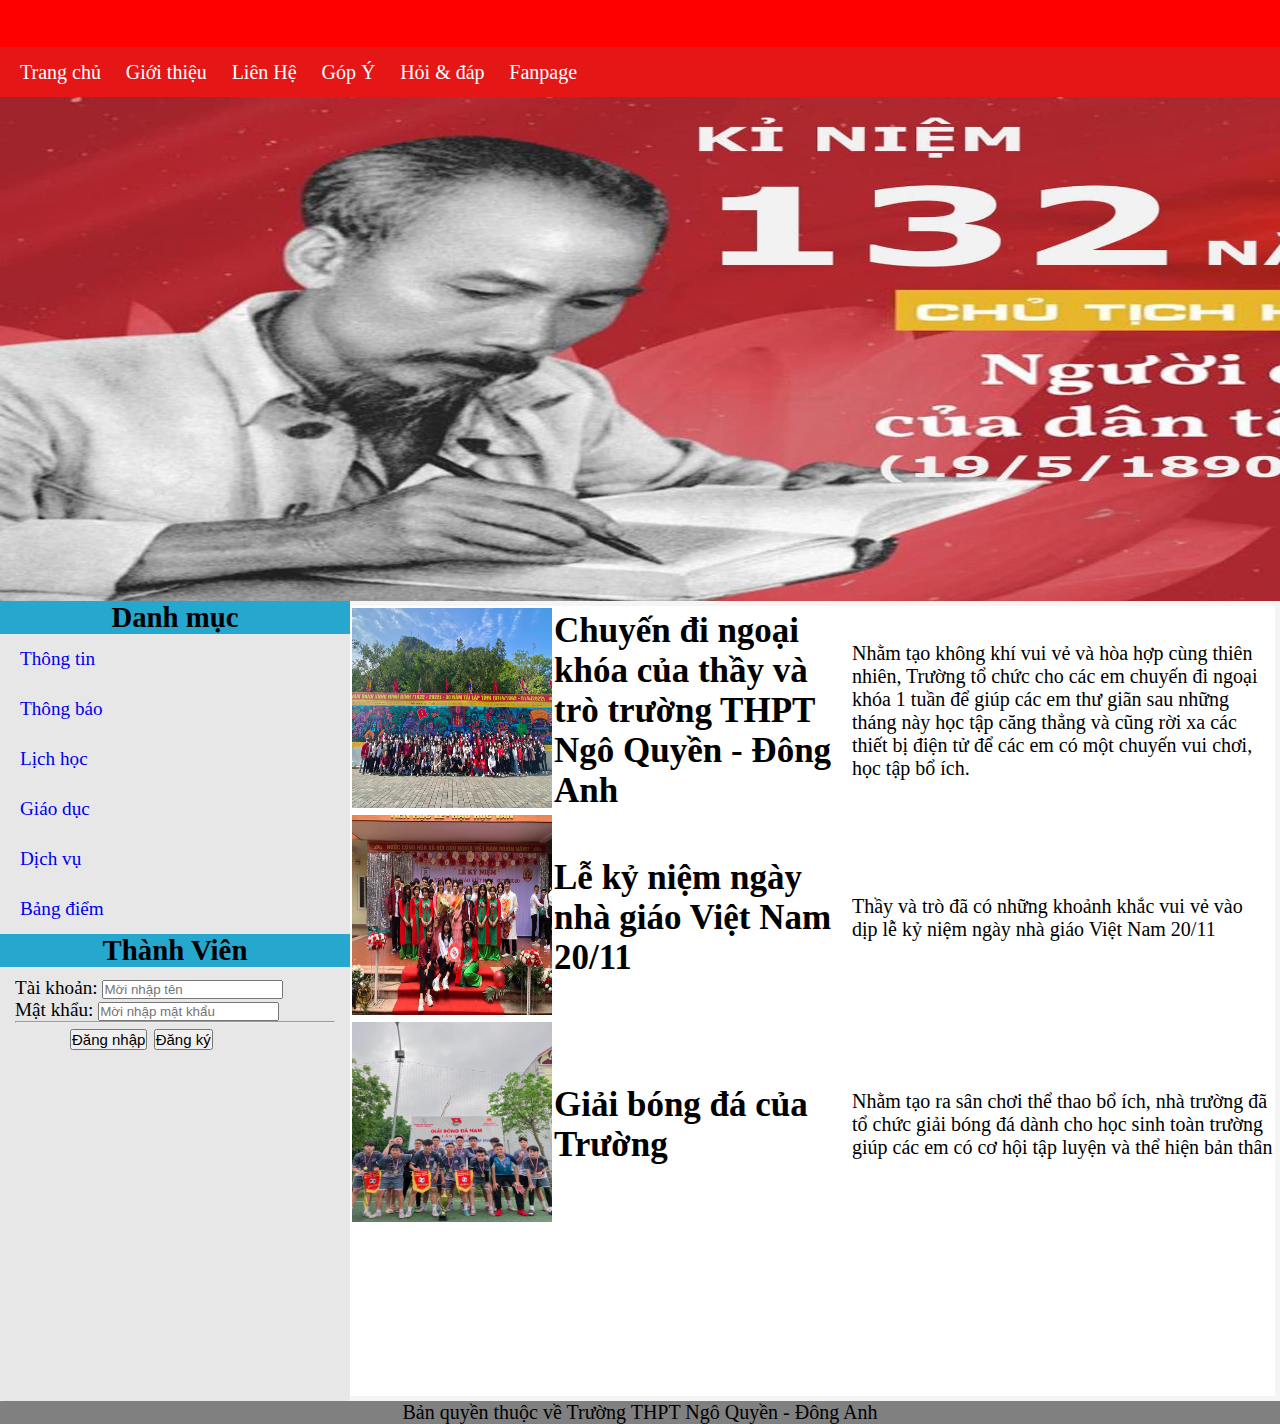
<file: Index.html>
<!DOCTYPE html>
<html lang="en">
<head>
    <meta charset="UTF-8">
    <meta http-equiv="X-UA-Compatible" content="IE=edge">
    <meta name="viewport" content="width=device-width, initial-scale=1.0">
    <title>Document</title>
    <link rel="stylesheet" href="css/asm.css">
    <link href="//maxcdn.bootstrapcdn.com/font-awesome/4.1.0/css/font-awesome.min.css" rel="stylesheet">

</head>
<body>
    <div id="body">
        <div id="slide">
            <marquee>
                <h3>Welcome to my website!</h3>
            </marquee>
        </div>
            <div id="menu">
                <ul>
                    <li><a href="Index.html">Trang chủ</a></li>
                    <li>
                        <a href="#">Giới thiệu</a>
                        <ul class="dropdown">
                            <li><a href="tochuc.html">Sơ đồ tổ chức</a></li>
                            <li><a href="thuvien.html">Thư viện</a></li>
                        </ul>
                    </li>
                    <li><a href="Lienhe.html">Liên Hệ</a></li>
                    <li><a href="gopy.html">Góp Ý</a></li>
                    <li><a href="hoidap.html">Hỏi & đáp</a></li>
                    <li><a href="https://www.facebook.com/pages/category/High-School/Tr%C6%B0%E1%BB%9Dng-THPT-Ng%C3%B4-Quy%E1%BB%81n-%C4%90%C3%B4ng-Anh-177866826300225/">Fanpage</a></li>
                    <div class="box">
                        <div class="container-1">
                            <span class="icon"><i class="fa fa-search"></i></span>
                            <input type="search" id="search" placeholder="Search..." />
                        </div>
                </ul>
            </div>
        </div>
        <div id="header">
            <img src="img/banner.jpg" alt="" width="1900px" height="504px">
        </div>
        <div id="left">
            <div class="title">
                <h2>Danh mục</h2>
            </div> 
            <ul>
                <li><a href="https://ap.poly.edu.vn/sinh-vien">Thông tin</a></li>
                <li><a href="https://ap.poly.edu.vn/sinh-vien">Thông báo</a></li>
                <li><a href="https://ap.poly.edu.vn/sinh-vien/lich-hoc">Lịch học</a></li>
                <li><a href="https://ap.poly.edu.vn/sinh-vien/khen-thuong-va-ky-luat">Giáo dục</a></li>
                <li><a href="https://ap.poly.edu.vn/sinh-vien/online_service_v2/register/others">Dịch vụ</a></li>
                <li><a href="https://ap.poly.edu.vn/sinh-vien/bang-diem-theo-ky">Bảng điểm</a></li>
            </ul>
            <div class="title">
                <h2>Thành Viên</h2>
            </div>
        <div class="form">
            <p>Tài khoản: <input type="text" placeholder="Mời nhập tên"></p>
            <p>Mật khẩu: <input type="password" placeholder="Mời nhập mật khẩu"></p>
            <hr>
            <div class="dangky">
                <button type="submit" siz>Đăng nhập</button>
                <button type="submit" siz>Đăng ký</button>
            </div>
        </div>
    </div>
    <div id="noidung">
    <table>
        <tr>
            <td class="cell">
                <img src="img/3.jpg" width="200" height="200">
            </td>
            <td class="cell">
                <h1 style="font-size: 35px;">Chuyến đi ngoại khóa của thầy và trò trường THPT Ngô Quyền - Đông Anh</h1>
            </td>
            <td class="cell">
                <p>Nhằm tạo không khí vui vẻ và hòa hợp cùng thiên nhiên, Trường tổ chức cho các em chuyến đi ngoại khóa 1 tuần để giúp các em thư giãn sau những tháng này học tập căng thẳng và cũng rời xa các thiết bị điện tử để các em có một chuyến vui chơi, học tập bổ ích. </p>
            </td>
        </tr>
        <tr>
            <td class="cell">
                <img src="img/1.jpg" width="200" height="200">
            </td>
            <td class="cell">
                <h1 style="font-size: 35px;">Lễ kỷ niệm ngày nhà giáo Việt Nam 20/11</h1>
            </td>
            <td class="cell">
                <p>Thầy và trò đã có những khoảnh khắc vui vẻ vào dịp lễ kỷ niệm ngày nhà giáo Việt Nam 20/11</p>
            </td>
        <tr>
            <td class="cell">
                <img src="img/2.jpg" width="200" height="200">
            </td>
            <td class="cell">
                <h1 style="font-size: 35px;">Giải bóng đá của Trường</h1>
            </td>
            <td class="cell">
                <p>Nhằm tạo ra sân chơi thể thao bổ ích, nhà trường đã tổ chức giải bóng đá dành cho học sinh toàn trường giúp các em có cơ hội tập luyện và thể hiện bản thân</p>
            </td>
        </tr>
    </table>
</div>
    <div id="footer">Bản quyền thuộc về Trường THPT Ngô Quyền - Đông Anh</div>
        </div>
    </div>
    </div>
    <script src="https://uhchat.net/code.php?f=13e68c"></script>
    </body>
</html>
</file>
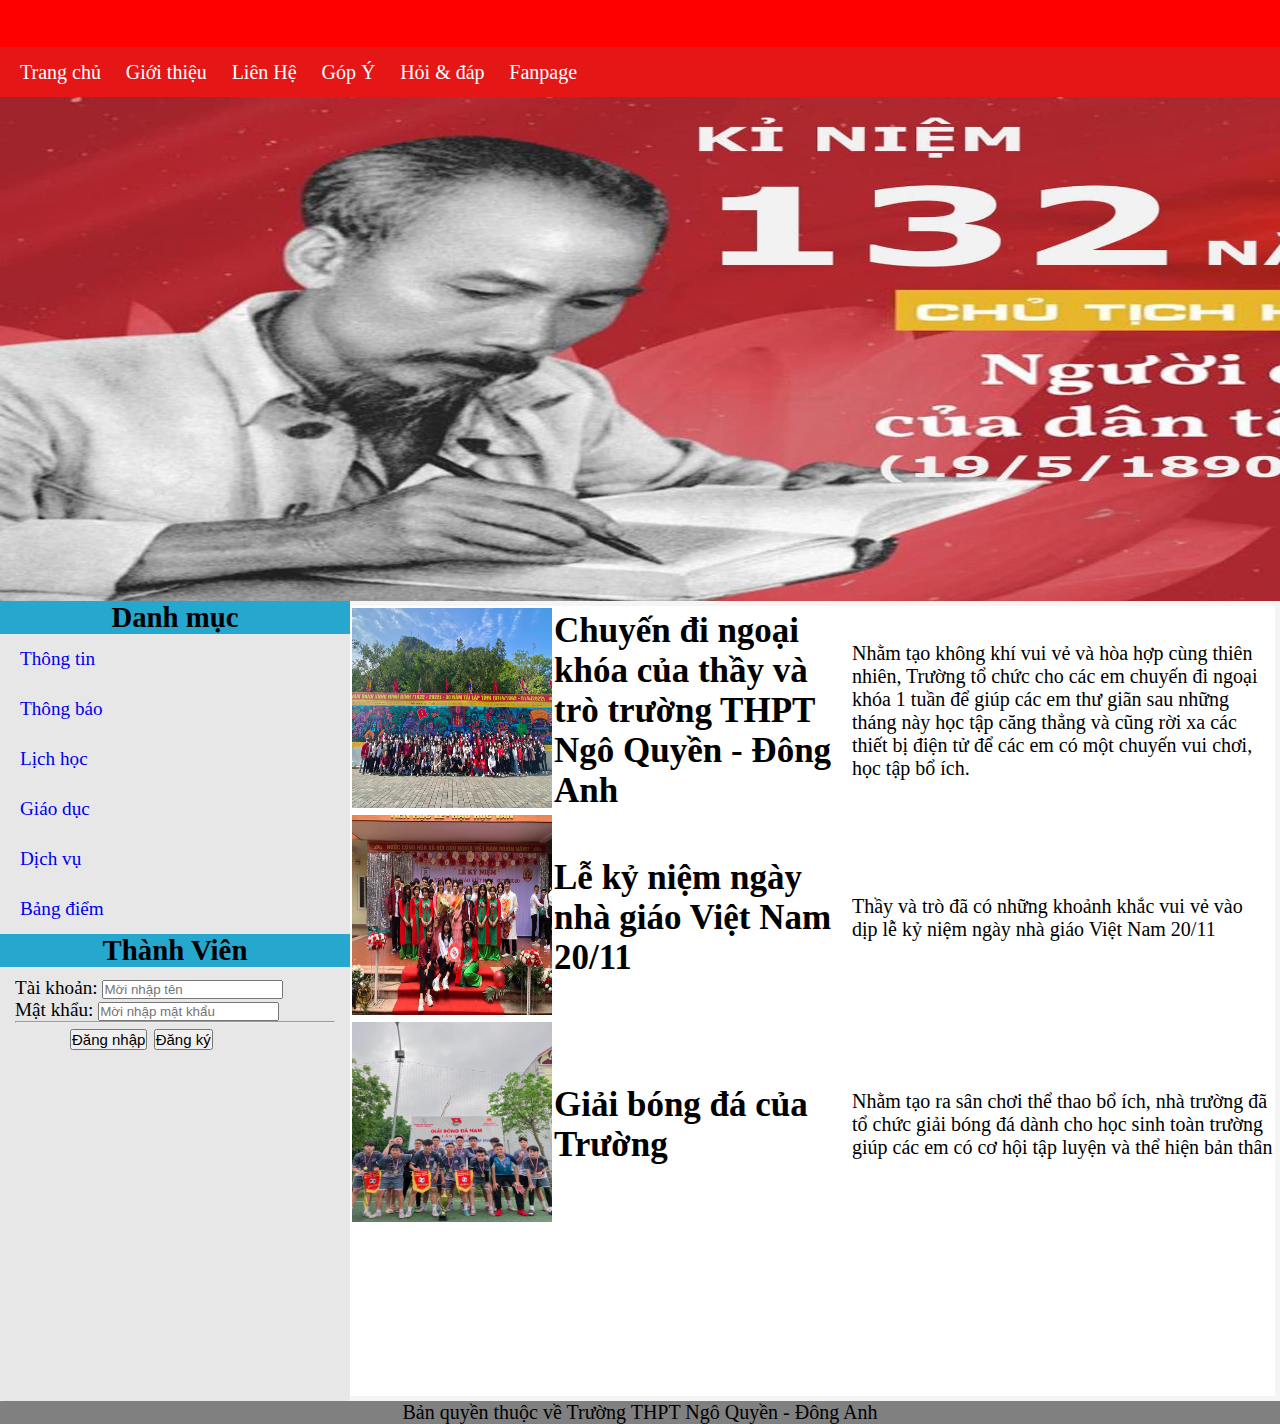
<file: index.html>
<!DOCTYPE html>
<html lang="en">
<head>
    <meta charset="UTF-8">
    <meta http-equiv="X-UA-Compatible" content="IE=edge">
    <meta name="viewport" content="width=device-width, initial-scale=1.0">
    <title>Trang chủ</title>
    <link rel="stylesheet" href="css/asm.css">
    <link href="//maxcdn.bootstrapcdn.com/font-awesome/4.1.0/css/font-awesome.min.css" rel="stylesheet">

</head>
<body>
    <div id="body">
        <div id="slide">
            <marquee>
                <h3>Welcome to my website!</h3>
            </marquee>
        </div>
            <div id="menu">
                <ul>
                    <li><a href="asm.html">Trang chủ</a></li>
                    <li>
                        <a href="gioithieu.html">Giới thiệu</a>
                        <ul class="dropdown">
                            <li><a href="tochuc.html">Sơ đồ tổ chức</a></li>
                            <li><a href="thuvien.html">Thư viện</a></li>
                        </ul>
                    </li>
                    <li><a href="Lienhe.html">Liên Hệ</a></li>
                    <li><a href="gopy.html">Góp Ý</a></li>
                    <li><a href="hoidap.html">Hỏi & đáp</a></li>
                    <li><a href="https://www.facebook.com/pages/category/High-School/Tr%C6%B0%E1%BB%9Dng-THPT-Ng%C3%B4-Quy%E1%BB%81n-%C4%90%C3%B4ng-Anh-177866826300225/">Fanpage</a></li>
                    <div class="box">
                        <div class="container-1">
                            <span class="icon"><i class="fa fa-search"></i></span>
                            <input type="search" id="search" placeholder="Search..." />
                        </div>
                </ul>
            </div>
        </div>
        <div id="header">
            <img src="img/banner.jpg" alt="" width="1900px" height="504px">
        </div>
        <div id="left">
            <div class="title">
                <h2>Danh mục</h2>
            </div> 
            <ul>
                <li><a href="https://ap.poly.edu.vn/sinh-vien">Thông tin</a></li>
                <li><a href="https://ap.poly.edu.vn/sinh-vien">Thông báo</a></li>
                <li><a href="https://ap.poly.edu.vn/sinh-vien/lich-hoc">Lịch học</a></li>
                <li><a href="https://ap.poly.edu.vn/sinh-vien/khen-thuong-va-ky-luat">Giáo dục</a></li>
                <li><a href="https://ap.poly.edu.vn/sinh-vien/online_service_v2/register/others">Dịch vụ</a></li>
                <li><a href="https://ap.poly.edu.vn/sinh-vien/bang-diem-theo-ky">Bảng điểm</a></li>
            </ul>
            <div class="title">
                <h2>Thành Viên</h2>
            </div>
        <div class="form">
            <p>Tài khoản: <input type="text" placeholder="Mời nhập tên"></p>
            <p>Mật khẩu: <input type="password" placeholder="Mời nhập mật khẩu"></p>
            <hr>
            <div class="dangky">
                <button type="submit" siz>Đăng nhập</button>
                <button type="submit" siz>Đăng ký</button>
            </div>
        </div>
    </div>
    <div id="noidung">
    <table>
        <tr>
            <td class="cell">
                <img src="img/3.jpg" width="200" height="200">
            </td>
            <td class="cell">
                <h1 style="font-size: 35px;">Chuyến đi ngoại khóa của thầy và trò trường THPT Ngô Quyền - Đông Anh</h1>
            </td>
            <td class="cell">
                <p>Nhằm tạo không khí vui vẻ và hòa hợp cùng thiên nhiên, Trường tổ chức cho các em chuyến đi ngoại khóa 1 tuần để giúp các em thư giãn sau những tháng này học tập căng thẳng và cũng rời xa các thiết bị điện tử để các em có một chuyến vui chơi, học tập bổ ích. </p>
            </td>
        </tr>
        <tr>
            <td class="cell">
                <img src="img/1.jpg" width="200" height="200">
            </td>
            <td class="cell">
                <h1 style="font-size: 35px;">Lễ kỷ niệm ngày nhà giáo Việt Nam 20/11</h1>
            </td>
            <td class="cell">
                <p>Thầy và trò đã có những khoảnh khắc vui vẻ vào dịp lễ kỷ niệm ngày nhà giáo Việt Nam 20/11</p>
            </td>
        <tr>
            <td class="cell">
                <img src="img/2.jpg" width="200" height="200">
            </td>
            <td class="cell">
                <h1 style="font-size: 35px;">Giải bóng đá của Trường</h1>
            </td>
            <td class="cell">
                <p>Nhằm tạo ra sân chơi thể thao bổ ích, nhà trường đã tổ chức giải bóng đá dành cho học sinh toàn trường giúp các em có cơ hội tập luyện và thể hiện bản thân</p>
            </td>
        </tr>
    </table>
</div>
    <div id="footer">Bản quyền thuộc về Trường THPT Ngô Quyền - Đông Anh</div>
        </div>
    </div>
    </div>
    <script src="https://uhchat.net/code.php?f=13e68c"></script>
    </body>
</html>
</file>
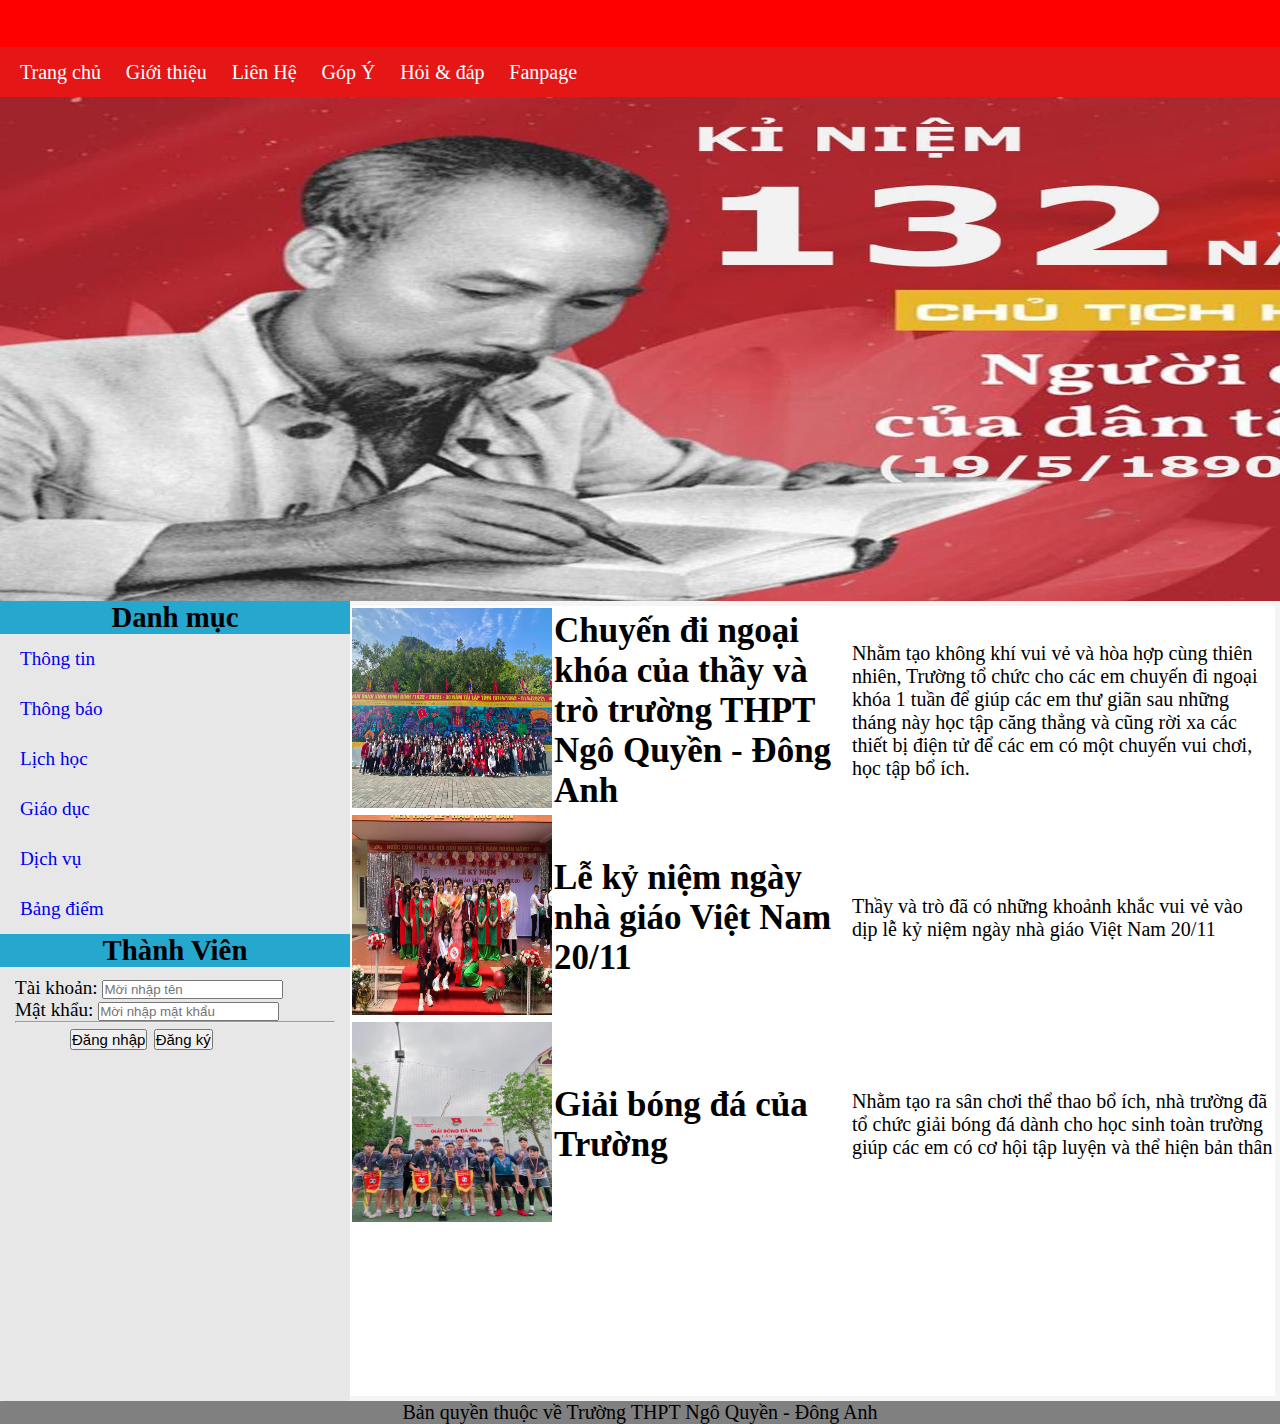
<file: Asm.html>
<!DOCTYPE html>
<html lang="en">
<head>
    <meta charset="UTF-8">
    <meta http-equiv="X-UA-Compatible" content="IE=edge">
    <meta name="viewport" content="width=device-width, initial-scale=1.0">
    <title>Document</title>
    <link rel="stylesheet" href="css/asm.css">
    <link href="//maxcdn.bootstrapcdn.com/font-awesome/4.1.0/css/font-awesome.min.css" rel="stylesheet">

</head>
<body>
    <div id="body">
        <div id="slide">
            <marquee>
                <h3>Welcome to my website!</h3>
            </marquee>
        </div>
            <div id="menu">
                <ul>
                    <li><a href="Asm.html">Trang chủ</a></li>
                    <li>
                        <a href="#">Giới thiệu</a>
                        <ul class="dropdown">
                            <li><a href="tochuc.html">Sơ đồ tổ chức</a></li>
                            <li><a href="thuvien.html">Thư viện</a></li>
                        </ul>
                    </li>
                    <li><a href="Lienhe.html">Liên Hệ</a></li>
                    <li><a href="gopy.html">Góp Ý</a></li>
                    <li><a href="hoidap.html">Hỏi & đáp</a></li>
                    <li><a href="https://www.facebook.com/pages/category/High-School/Tr%C6%B0%E1%BB%9Dng-THPT-Ng%C3%B4-Quy%E1%BB%81n-%C4%90%C3%B4ng-Anh-177866826300225/">Fanpage</a></li>
                    <div class="box">
                        <div class="container-1">
                            <span class="icon"><i class="fa fa-search"></i></span>
                            <input type="search" id="search" placeholder="Search..." />
                        </div>
                </ul>
            </div>
        </div>
        <div id="header">
            <img src="img/banner.jpg" alt="" width="1900px" height="504px">
        </div>
        <div id="left">
            <div class="title">
                <h2>Danh mục</h2>
            </div> 
            <ul>
                <li><a href="https://ap.poly.edu.vn/sinh-vien">Thông tin</a></li>
                <li><a href="https://ap.poly.edu.vn/sinh-vien">Thông báo</a></li>
                <li><a href="https://ap.poly.edu.vn/sinh-vien/lich-hoc">Lịch học</a></li>
                <li><a href="https://ap.poly.edu.vn/sinh-vien/khen-thuong-va-ky-luat">Giáo dục</a></li>
                <li><a href="https://ap.poly.edu.vn/sinh-vien/online_service_v2/register/others">Dịch vụ</a></li>
                <li><a href="https://ap.poly.edu.vn/sinh-vien/bang-diem-theo-ky">Bảng điểm</a></li>
            </ul>
            <div class="title">
                <h2>Thành Viên</h2>
            </div>
        <div class="form">
            <p>Tài khoản: <input type="text" placeholder="Mời nhập tên"></p>
            <p>Mật khẩu: <input type="password" placeholder="Mời nhập mật khẩu"></p>
            <hr>
            <div class="dangky">
                <button type="submit" siz>Đăng nhập</button>
                <button type="submit" siz>Đăng ký</button>
            </div>
        </div>
    </div>
    <div id="noidung">
    <table>
        <tr>
            <td class="cell">
                <img src="img/3.jpg" width="200" height="200">
            </td>
            <td class="cell">
                <h1 style="font-size: 35px;">Chuyến đi ngoại khóa của thầy và trò trường THPT Ngô Quyền - Đông Anh</h1>
            </td>
            <td class="cell">
                <p>Nhằm tạo không khí vui vẻ và hòa hợp cùng thiên nhiên, Trường tổ chức cho các em chuyến đi ngoại khóa 1 tuần để giúp các em thư giãn sau những tháng này học tập căng thẳng và cũng rời xa các thiết bị điện tử để các em có một chuyến vui chơi, học tập bổ ích. </p>
            </td>
        </tr>
        <tr>
            <td class="cell">
                <img src="img/1.jpg" width="200" height="200">
            </td>
            <td class="cell">
                <h1 style="font-size: 35px;">Lễ kỷ niệm ngày nhà giáo Việt Nam 20/11</h1>
            </td>
            <td class="cell">
                <p>Thầy và trò đã có những khoảnh khắc vui vẻ vào dịp lễ kỷ niệm ngày nhà giáo Việt Nam 20/11</p>
            </td>
        <tr>
            <td class="cell">
                <img src="img/2.jpg" width="200" height="200">
            </td>
            <td class="cell">
                <h1 style="font-size: 35px;">Giải bóng đá của Trường</h1>
            </td>
            <td class="cell">
                <p>Nhằm tạo ra sân chơi thể thao bổ ích, nhà trường đã tổ chức giải bóng đá dành cho học sinh toàn trường giúp các em có cơ hội tập luyện và thể hiện bản thân</p>
            </td>
        </tr>
    </table>
</div>
    <div id="footer">Bản quyền thuộc về Trường THPT Ngô Quyền - Đông Anh</div>
        </div>
    </div>
    </div>
    <script src="https://uhchat.net/code.php?f=13e68c"></script>
    </body>
</html>
</file>
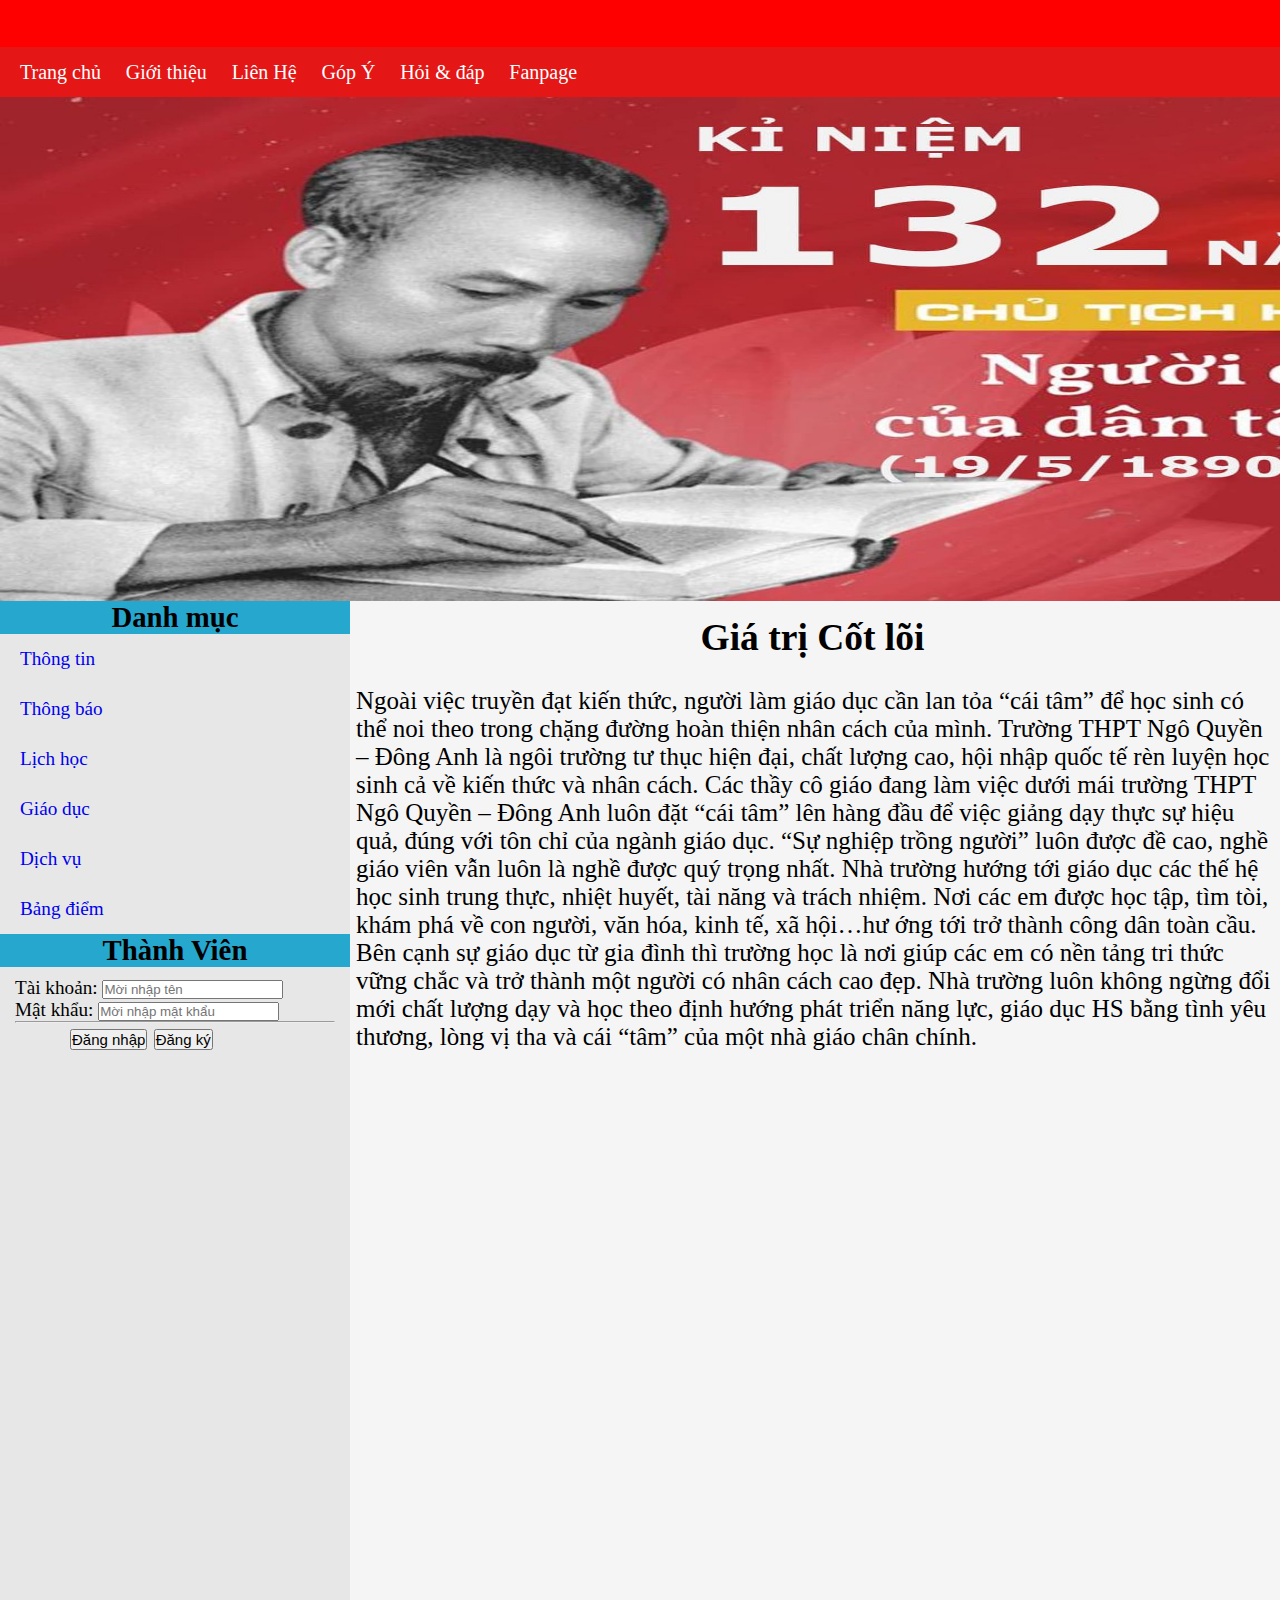
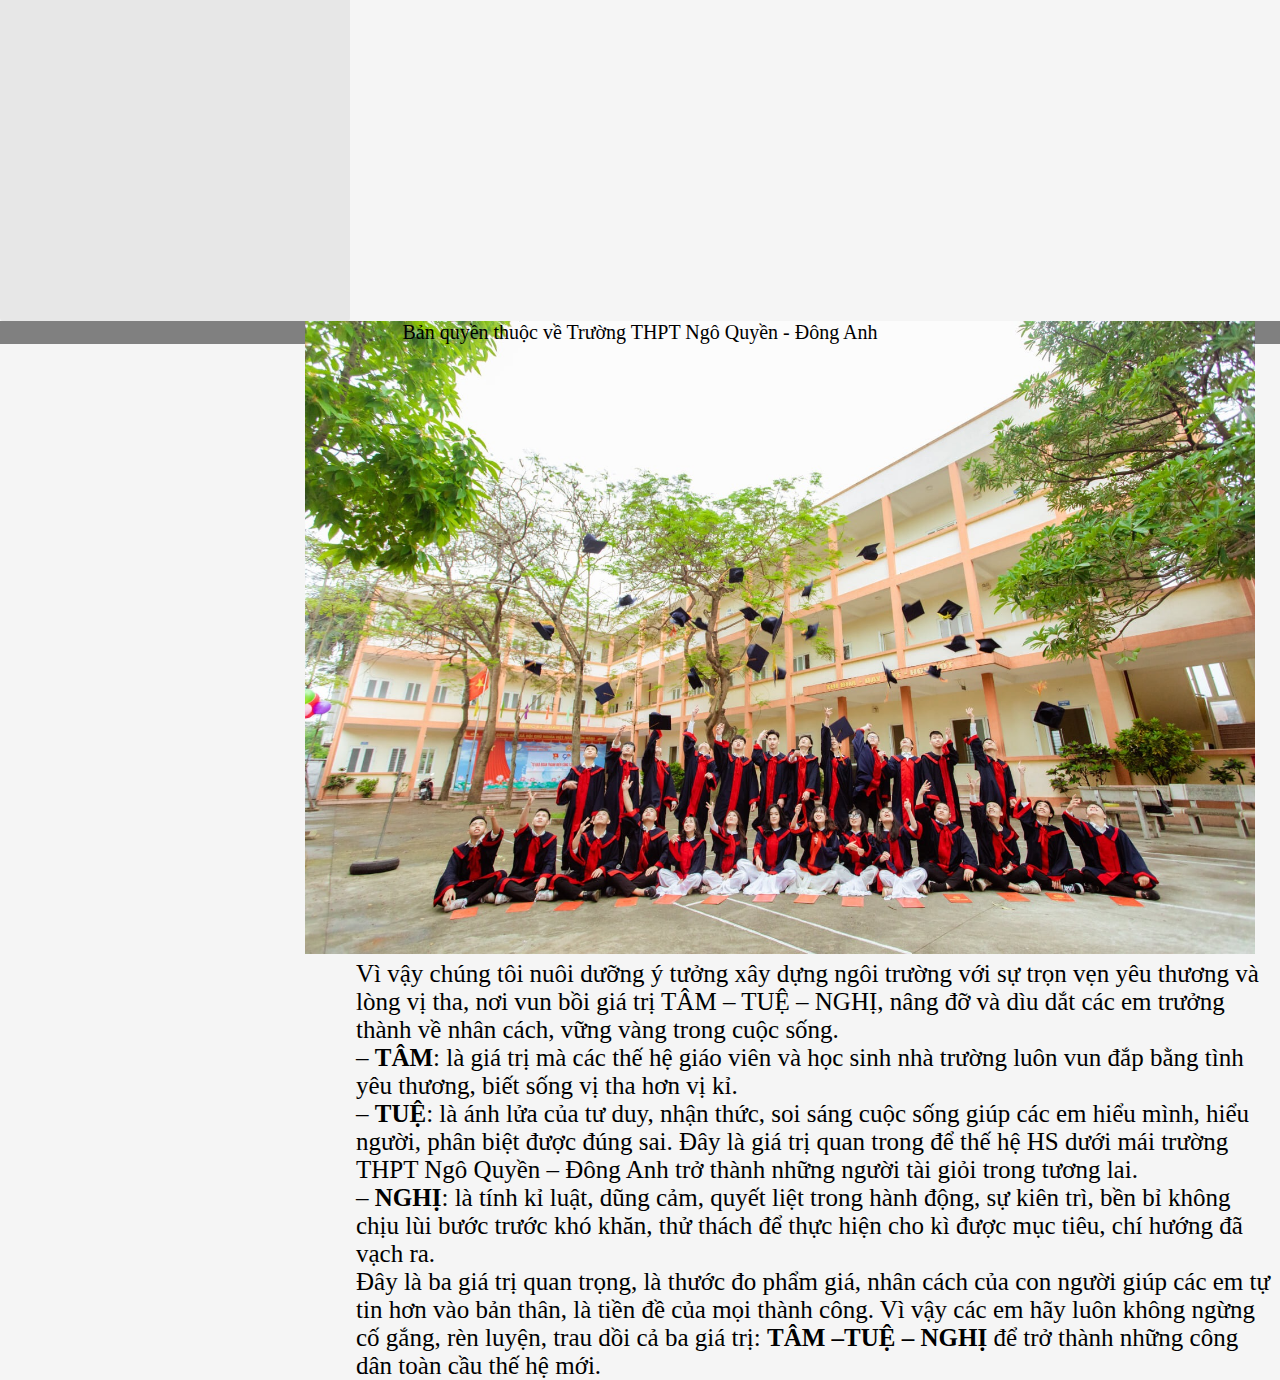
<file: gioithieu.html>
<!DOCTYPE html>
<html lang="en">
<head>
    <meta charset="UTF-8">
    <meta http-equiv="X-UA-Compatible" content="IE=edge">
    <meta name="viewport" content="width=device-width, initial-scale=1.0">
    <title>Giới thiệu</title>
    <link rel="stylesheet" href="css/gt.css">
    <link href="//maxcdn.bootstrapcdn.com/font-awesome/4.1.0/css/font-awesome.min.css" rel="stylesheet">
</head>
<body>
    <div id="body">
        <div id="slide">
            <marquee>
                <h3>Welcome to my website!</h3>
            </marquee>
        </div>
        <div id="menu">
            <ul>
                <li><a href="asm.html">Trang chủ</a></li>
                <li>
                    <a href="gioithieu.html">Giới thiệu</a>
                    <ul class="dropdown">
                        <li><a href="tochuc.html">Sơ đồ tổ chức</a></li>
                        <li><a href="thuvien.html">Thư viện</a></li>
                    </ul>
                </li>
                <li><a href="Lienhe.html">Liên Hệ</a></li>
                <li><a href="gopy.html">Góp Ý</a></li>
                <li><a href="hoidap.html">Hỏi & đáp</a></li>
                <li><a href="https://www.facebook.com/pages/category/High-School/Tr%C6%B0%E1%BB%9Dng-THPT-Ng%C3%B4-Quy%E1%BB%81n-%C4%90%C3%B4ng-Anh-177866826300225/">Fanpage</a></li>
                <div class="box">
                    <div class="container-1">
                        <span class="icon"><i class="fa fa-search"></i></span>
                        <input type="search" id="search" placeholder="Search..." />
                    </div>
            </ul>
        </div>
    </div>
    <div id="header">
        <img src="img/banner.jpg" alt="" width="1900px" height="504px">
    </div>
        <div id="left">
            <div class="title">
                <h2>Danh mục</h2>
            </div> 
            <ul>
                <li><a target="_blank" href="https://ap.poly.edu.vn/sinh-vien">Thông tin</a></li>
                <li><a target="_blank" href="https://ap.poly.edu.vn/sinh-vien">Thông báo</a></li>
                <li><a target="_blank" href="https://ap.poly.edu.vn/sinh-vien/lich-hoc">Lịch học</a></li>
                <li><a target="_blank" href="https://ap.poly.edu.vn/sinh-vien/khen-thuong-va-ky-luat">Giáo dục</a></li>
                <li><a target="_blank" href="https://ap.poly.edu.vn/sinh-vien/online_service_v2/register/others">Dịch vụ</a></li>
                <li><a target="_blank" href="https://ap.poly.edu.vn/sinh-vien/bang-diem-theo-ky">Bảng điểm</a></li>
            </ul>
            <div class="title">
                <h2>Thành Viên</h2>
            </div>
        <div class="form">
            <p>Tài khoản: <input type="text" placeholder="Mời nhập tên"></p>
            <p>Mật khẩu: <input type="password" placeholder="Mời nhập mật khẩu"></p>
            <hr>
            <div class="dangky">
                <button type="submit" siz>Đăng nhập</button>
                <button type="submit" siz>Đăng ký</button>
            </div>
        </div>
    </div>
    <div id="noidung">
        <h2>Giá trị Cốt lõi</h2>
        <br>
        <p>Ngoài việc truyền đạt kiến thức, người làm giáo dục cần lan tỏa “cái tâm” để học sinh có thể noi theo trong chặng đường hoàn thiện nhân cách của mình. Trường THPT Ngô Quyền – Đông Anh là ngôi trường tư thục hiện đại, chất lượng cao, hội nhập quốc tế rèn luyện học sinh cả về kiến thức và nhân cách. Các thầy cô giáo đang làm việc dưới mái trường THPT Ngô Quyền – Đông Anh luôn đặt “cái tâm” lên hàng đầu để việc giảng dạy thực sự hiệu quả, đúng với tôn chỉ của ngành giáo dục. “Sự nghiệp trồng người” luôn được đề cao, nghề giáo viên vẫn luôn là nghề được quý trọng nhất. Nhà trường hướng tới giáo dục các thế hệ học sinh trung thực, nhiệt huyết, tài năng và trách nhiệm. Nơi các em được học tập, tìm tòi, khám phá về con người, văn hóa, kinh tế, xã hội…hư ớng tới trở thành công dân toàn cầu. Bên cạnh sự giáo dục từ gia đình thì trường học là nơi giúp các em có nền tảng tri thức vững chắc và trở thành một người có nhân cách cao đẹp. Nhà trường luôn không ngừng đổi mới chất lượng dạy và học theo định hướng phát triển năng lực, giáo dục HS bằng tình yêu thương, lòng vị tha và cái “tâm” của một nhà giáo chân chính.</p>
        <img src="img/gioithieu.jpg" alt="Ảnh">
        <p>Vì vậy chúng tôi nuôi dưỡng ý tưởng xây dựng ngôi trường với sự trọn vẹn yêu thương và lòng vị tha, nơi vun bồi giá trị TÂM – TUỆ – NGHỊ, nâng đỡ và dìu dắt các em trưởng thành về nhân cách, vững vàng trong cuộc sống.</p>
        <p>– <strong> TÂM</strong>: là giá trị mà các thế hệ giáo viên và học sinh nhà trường luôn vun đắp bằng tình yêu thương, biết sống vị tha hơn vị kỉ.</p>
        <p>– <strong>TUỆ</strong>: là ánh lửa của tư duy, nhận thức, soi sáng cuộc sống giúp các em hiểu mình, hiểu người, phân biệt được đúng sai. Đây là giá trị quan trong để thế hệ HS dưới mái trường THPT Ngô Quyền – Đông Anh trở thành những người tài giỏi trong tương lai.</p>
        <p>– <strong>NGHỊ</strong>: là tính kỉ luật, dũng cảm, quyết liệt trong hành động, sự kiên trì, bền bỉ không chịu lùi bước trước khó khăn, thử thách để thực hiện cho kì được mục tiêu, chí hướng đã vạch ra.</p>
        <p> Đây là ba giá trị quan trọng, là thước đo phẩm giá, nhân cách của con người giúp các em tự tin hơn vào bản thân, là tiền đề của mọi thành công. Vì vậy các em hãy luôn không ngừng cố gắng, rèn luyện, trau dồi cả ba giá trị: <strong>TÂM –TUỆ – NGHỊ</strong> để trở thành những công dân toàn cầu thế hệ mới.</p>
    </div>
    <div id="footer">Bản quyền thuộc về Trường THPT Ngô Quyền - Đông Anh</div>
</div>
</div>
</div>
<script src="https://uhchat.net/code.php?f=13e68c"></script>
</body>
</html>
</file>
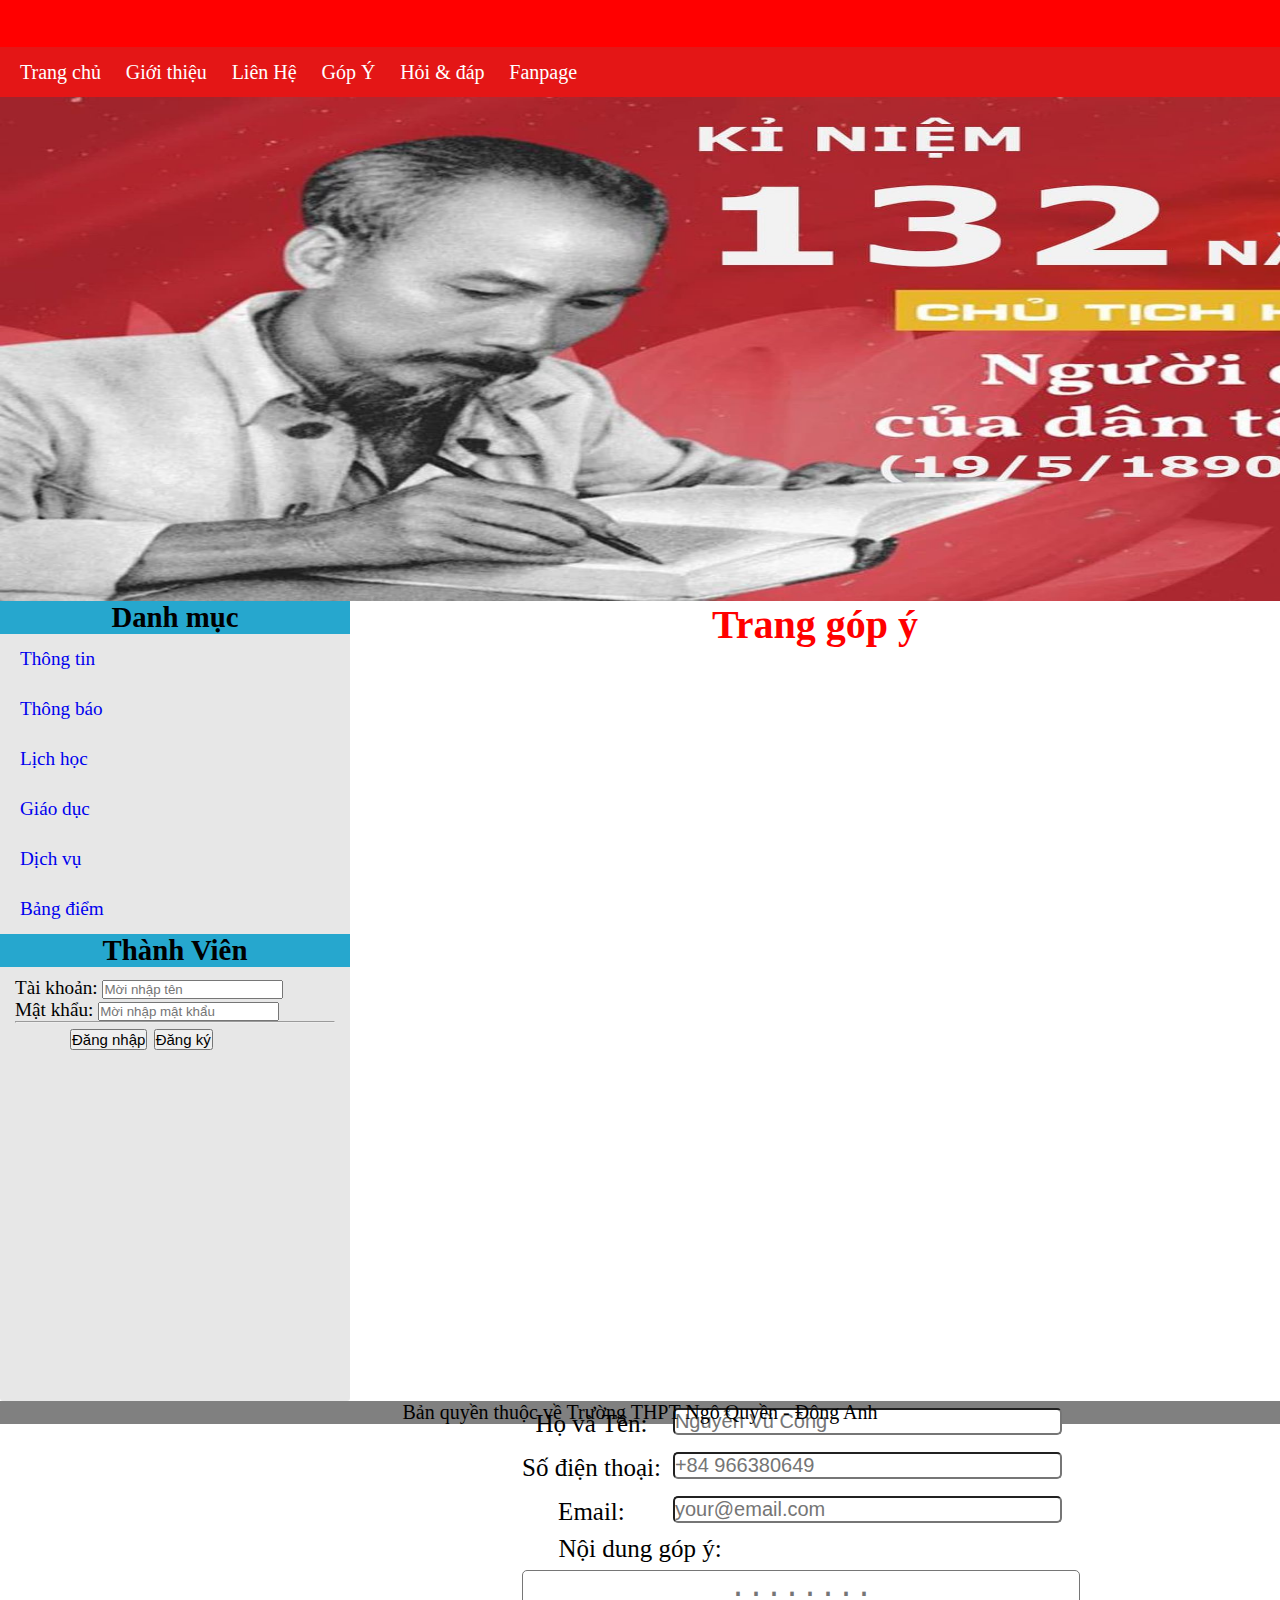
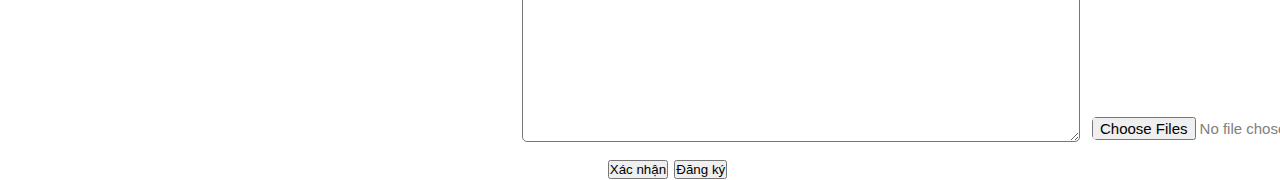
<file: gopy.html>
<!DOCTYPE html>
<html lang="en">
<head>
    <meta charset="UTF-8">
    <meta http-equiv="X-UA-Compatible" content="IE=edge">
    <meta name="viewport" content="width=device-width, initial-scale=1.0">
    <title>Góp ý</title>
    <link rel="stylesheet" href="css/gopy.css">
    <link href="//maxcdn.bootstrapcdn.com/font-awesome/4.1.0/css/font-awesome.min.css" rel="stylesheet">
</head>
<body>
    <div id="body">
        <div id="slide">
            <marquee>
                <h3>Welcome to my website!</h3>
            </marquee>
        </div>
        <div id="menu">
            <ul>
                <li><a href="asm.html">Trang chủ</a></li>
                <li>
                    <a href="gioithieu.html">Giới thiệu</a>
                    <ul class="dropdown">
                        <li><a href="tochuc.html">Sơ đồ tổ chức</a></li>
                        <li><a href="thuvien.html">Thư viện</a></li>
                    </ul>
                </li>
                <li><a href="Lienhe.html">Liên Hệ</a></li>
                <li><a href="gopy.html">Góp Ý</a></li>
                <li><a href="hoidap.html">Hỏi & đáp</a></li>
                <li><a href="https://www.facebook.com/pages/category/High-School/Tr%C6%B0%E1%BB%9Dng-THPT-Ng%C3%B4-Quy%E1%BB%81n-%C4%90%C3%B4ng-Anh-177866826300225/">Fanpage</a></li>
                <div class="box">
                    <div class="container-1">
                        <span class="icon"><i class="fa fa-search"></i></span>
                        <input type="search" id="search" placeholder="Search..." />
                    </div>
            </ul>
        </div>
    </div>
    <div id="header">
        <img src="img/banner.jpg" alt="" width="1900px" height="504px">
    </div>
        <div id="left">
            <div class="title">
                <h2>Danh mục</h2>
            </div> 
            <ul>
                <li><a target="_blank" href="https://ap.poly.edu.vn/sinh-vien">Thông tin</a></li>
                <li><a target="_blank" href="https://ap.poly.edu.vn/sinh-vien">Thông báo</a></li>
                <li><a target="_blank" href="https://ap.poly.edu.vn/sinh-vien/lich-hoc">Lịch học</a></li>
                <li><a target="_blank" href="https://ap.poly.edu.vn/sinh-vien/khen-thuong-va-ky-luat">Giáo dục</a></li>
                <li><a target="_blank" href="https://ap.poly.edu.vn/sinh-vien/online_service_v2/register/others">Dịch vụ</a></li>
                <li><a target="_blank" href="https://ap.poly.edu.vn/sinh-vien/bang-diem-theo-ky">Bảng điểm</a></li>
            </ul>
            <div class="title">
                <h2>Thành Viên</h2>
            </div>
        <div class="form">
            <p>Tài khoản: <input type="text" placeholder="Mời nhập tên"></p>
            <p>Mật khẩu: <input type="password" placeholder="Mời nhập mật khẩu"></p>
            <hr>
            <div class="dangky">
                <button type="submit" siz>Đăng nhập</button>
                <button type="submit" siz>Đăng ký</button>
            </div>
        </div>
    </div>
    <div>
        <h2 class="chu">Trang góp ý</h2>
        <form  id="noidung">
            <div  class="gopy">
                <table>
                <td><P>Họ và Tên: </td><td><input type="text" name="myInput" placeholder="Nguyễn Vũ Công" size="30" required></P></td>
                <tr>
                <td><p>Số điện thoại: </td> <td><input type="text" name="myInput" placeholder="+84 966380649" size="30" required></p></td>
            </tr>
            <tr>
                <td><p>Email: </td> <td><input type="email" name="myInput" placeholder="your@email.com" size="30" required></p></td>
            </tr>
                <br>
                </table>
                <div>
                <table class="bang">
                    <tr><p>Nội dung góp ý: </p></tr>
                    <tr>
                        <td  class="chu1"><textarea placeholder="........" required cols="30" rows="5"></textarea></td>
                        <td><input type="file" name="myInput" accept="image/*, .pdf" multiple required></td>
                    </tr>
                </table>
            </div>
                <table>
                    <div class="dangky">
                        <button type="submit" siz>Xác nhận</button>
                        <button type="submit" siz>Đăng ký</button>
                    </div> 
                </table>
            </div>
        </form>
    </div>
    </div>
    <div id="footer">Bản quyền thuộc về Trường THPT Ngô Quyền - Đông Anh</div>
        </div>
    </div>
    </div>
    <script src="https://uhchat.net/code.php?f=13e68c"></script>
    </body>
</html>
</file>
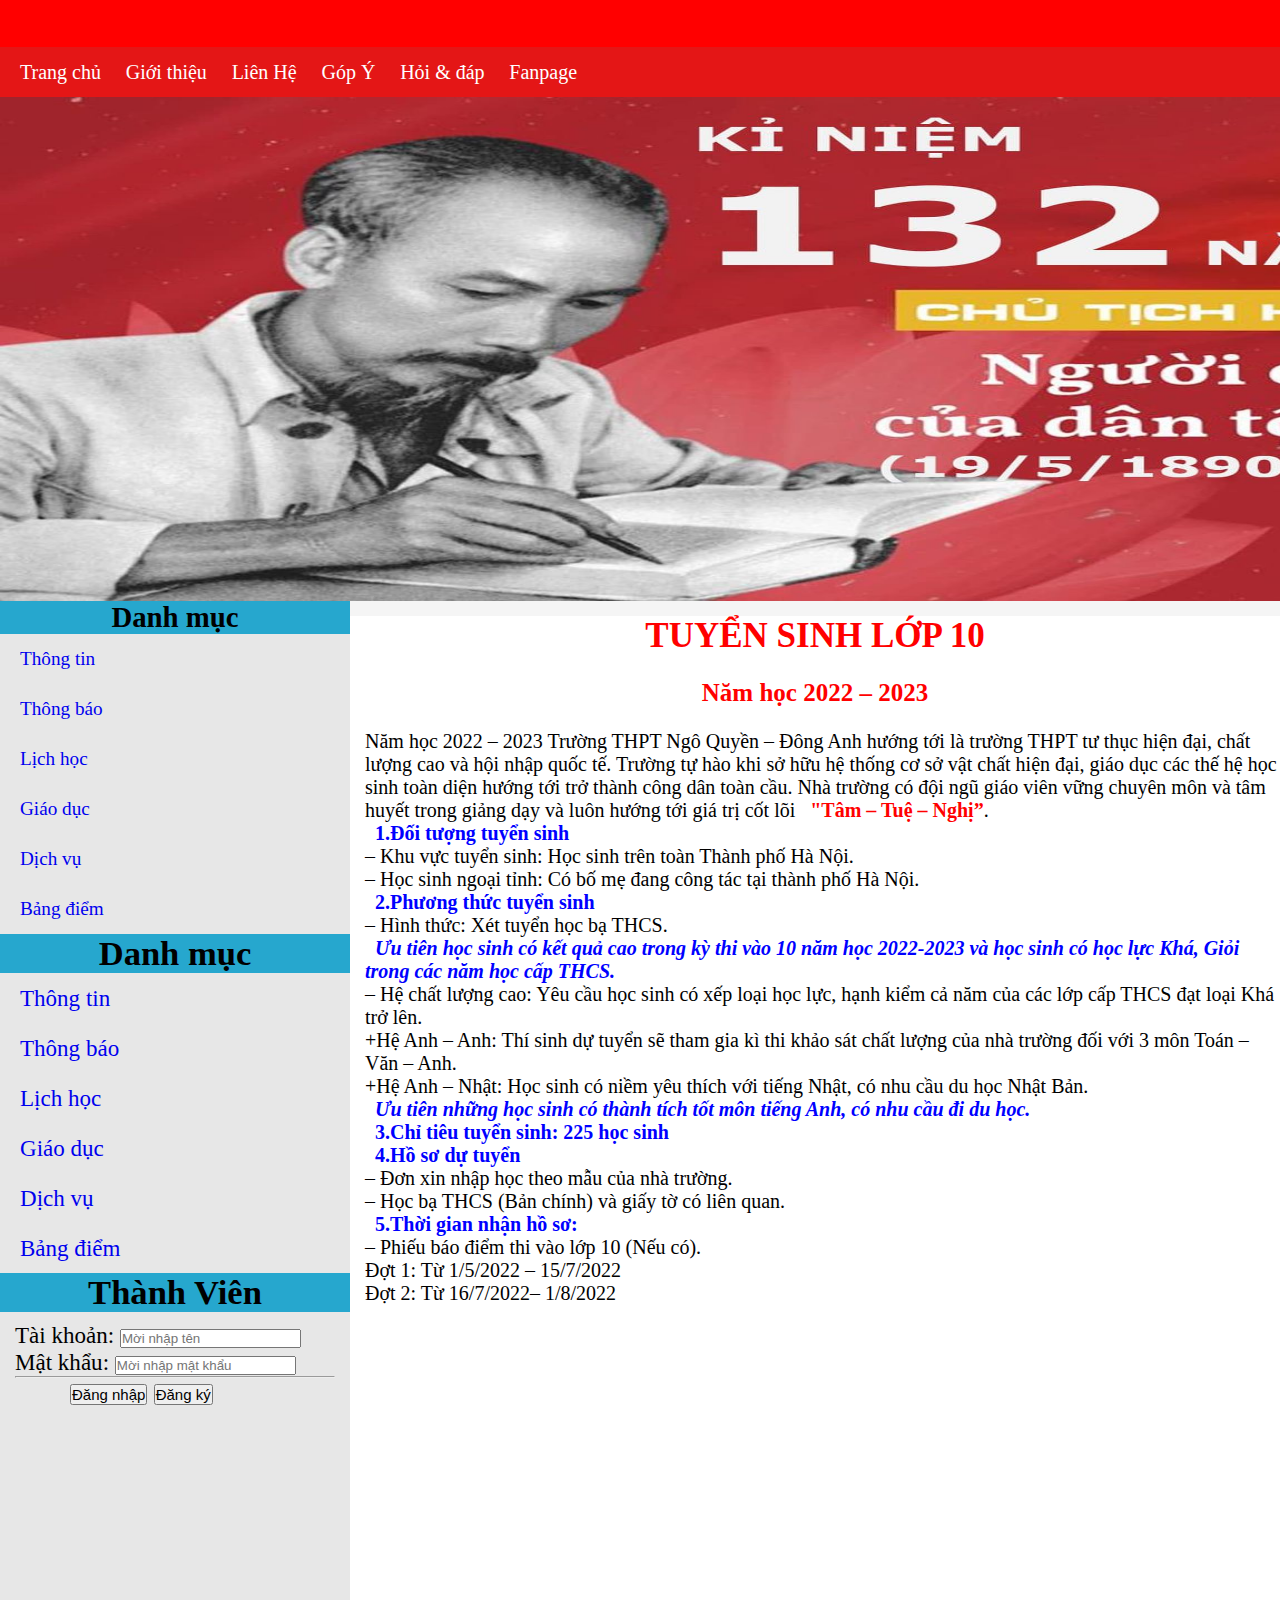
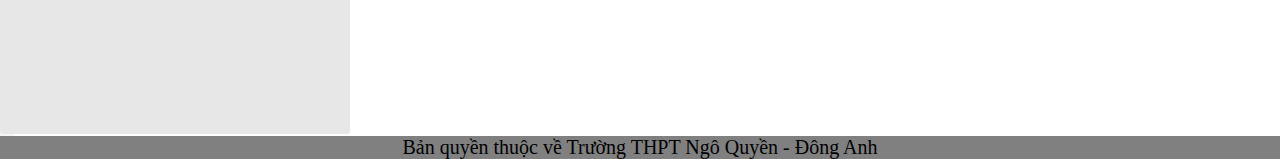
<file: hoidap.html>
<!DOCTYPE html>
<html lang="en">
<head>
    <meta charset="UTF-8">
    <meta http-equiv="X-UA-Compatible" content="IE=edge">
    <meta name="viewport" content="width=device-width, initial-scale=1.0">
    <title>Hỏi & đáp</title>
    <link rel="stylesheet" href="css/Hoidap.css">
    <link href="//maxcdn.bootstrapcdn.com/font-awesome/4.1.0/css/font-awesome.min.css" rel="stylesheet">

</head>
<body>
    <div id="body">
        <div id="slide">
            <marquee>
                <h3>Welcome to my website!</h3>
            </marquee>
        </div>
        <div id="menu">
            <ul>
                <li><a href="index.html">Trang chủ</a></li>
                <li>
                    <a href="gioithieu.html">Giới thiệu</a>
                    <ul class="dropdown">
                        <li><a href="tochuc.html">Sơ đồ tổ chức</a></li>
                        <li><a href="thuvien.html">Thư viện</a></li>
                    </ul>
                </li>
                <li><a href="Lienhe.html">Liên Hệ</a></li>
                <li><a href="gopy.html">Góp Ý</a></li>
                <li><a href="hoidap.html">Hỏi & đáp</a></li>
                <li><a href="https://www.facebook.com/pages/category/High-School/Tr%C6%B0%E1%BB%9Dng-THPT-Ng%C3%B4-Quy%E1%BB%81n-%C4%90%C3%B4ng-Anh-177866826300225/">Fanpage</a></li>
                <div class="box">
                    <div class="container-1">
                        <span class="icon"><i class="fa fa-search"></i></span>
                        <input type="search" id="search" placeholder="Search..." />
                    </div>
            </ul>
        </div>
    </div>
    <div id="header">
        <img src="img/banner.jpg" alt="" width="1900px" height="504px">
    </div>
    <div id="left">
        <div class="title">
            <h2>Danh mục</h2>
        </div> 
        <ul>
            <li><a href="https://ap.poly.edu.vn/sinh-vien">Thông tin</a></li>
            <li><a href="https://ap.poly.edu.vn/sinh-vien">Thông báo</a></li>
            <li><a href="https://ap.poly.edu.vn/sinh-vien/lich-hoc">Lịch học</a></li>
            <li><a href="https://ap.poly.edu.vn/sinh-vien/khen-thuong-va-ky-luat">Giáo dục</a></li>
            <li><a href="https://ap.poly.edu.vn/sinh-vien/online_service_v2/register/others">Dịch vụ</a></li>
            <li><a href="https://ap.poly.edu.vn/sinh-vien/bang-diem-theo-ky">Bảng điểm</a></li>
        </ul>
        <div id="left">
            <div class="title">
                <h2>Danh mục</h2>
            </div> 
            <ul>
                <li><a target="_blank" href="https://ap.poly.edu.vn/sinh-vien">Thông tin</a></li>
                <li><a target="_blank" href="https://ap.poly.edu.vn/sinh-vien">Thông báo</a></li>
                <li><a target="_blank" href="https://ap.poly.edu.vn/sinh-vien/lich-hoc">Lịch học</a></li>
                <li><a target="_blank" href="https://ap.poly.edu.vn/sinh-vien/khen-thuong-va-ky-luat">Giáo dục</a></li>
                <li><a target="_blank" href="https://ap.poly.edu.vn/sinh-vien/online_service_v2/register/others">Dịch vụ</a></li>
                <li><a target="_blank" href="https://ap.poly.edu.vn/sinh-vien/bang-diem-theo-ky">Bảng điểm</a></li>
            </ul>
            <div class="title">
                <h2>Thành Viên</h2>
            </div>
        <div class="form">
            <p>Tài khoản: <input type="text" placeholder="Mời nhập tên"></p>
            <p>Mật khẩu: <input type="password" placeholder="Mời nhập mật khẩu"></p>
            <hr>
            <div class="dangky">
                <button type="submit" siz>Đăng nhập</button>
                <button type="submit" siz>Đăng ký</button>
            </div>
        </div>
    </div>
    </div>
    <div id="noidung">
        <h2>TUYỂN SINH LỚP 10</h2>
        <br>
        <h4>Năm học 2022 – 2023</h4>
        <br>
        <p>Năm học 2022 – 2023 Trường THPT Ngô Quyền – Đông Anh hướng tới là trường THPT tư thục hiện đại, chất lượng cao và hội nhập quốc tế. Trường tự hào khi sở hữu hệ thống cơ sở vật chất hiện đại, giáo dục các thế hệ học sinh toàn diện hướng tới trở thành công dân toàn cầu. Nhà trường có đội ngũ giáo viên vững chuyên môn và tâm huyết trong giảng dạy và luôn hướng tới giá trị cốt lõi <strong style="color: red;">"Tâm – Tuệ – Nghị”</strong>.</p>
        <p><strong>1.Đối tượng tuyển sinh</strong></p>
        <p>– Khu vực tuyển sinh: Học sinh trên toàn Thành phố Hà Nội.</p>
        <p>– Học sinh ngoại tỉnh: Có bố mẹ đang công tác tại thành phố Hà Nội.</p>
        <p><strong>2.Phương thức tuyển sinh</strong></p>
        <p>– Hình thức: Xét tuyển học bạ THCS.</p>
        <p><em><strong>Ưu tiên học sinh có kết quả cao trong kỳ thi vào 10 năm học 2022-2023 và học sinh có học lực Khá, Giỏi trong các năm học cấp THCS.</strong></em></p>
        <p>– Hệ chất lượng cao: Yêu cầu học sinh có xếp loại học lực, hạnh kiểm cả năm của các lớp cấp THCS đạt loại Khá trở lên.</p>
        <div class="danhsach">
        <p>  +Hệ Anh – Anh: Thí sinh dự tuyển sẽ tham gia kì thi khảo sát chất lượng của nhà trường đối với 3 môn Toán – Văn – Anh.</p>
        <p>  +Hệ Anh – Nhật: Học sinh có niềm yêu thích với tiếng Nhật, có nhu cầu du học Nhật Bản.</p>
        </div>
        <p><em><strong> Ưu tiên những học sinh có thành tích tốt môn tiếng Anh, có nhu cầu đi du học.</strong></em></p>
        <p><strong>3.Chỉ tiêu tuyển sinh: 225 học sinh</strong></p>
        <p><strong>4.Hồ sơ dự tuyển</strong></p>
        <p>– Đơn xin nhập học theo mẫu của nhà trường.</p>
        <p>– Học bạ THCS (Bản chính) và giấy tờ có liên quan.</p>
        <p><strong>5.Thời gian nhận hồ sơ:</strong></p>
        <p>– Phiếu báo điểm thi vào lớp 10 (Nếu có).</p>
        <p>Đợt 1: Từ 1/5/2022 – 15/7/2022</p>
        <p>Đợt 2: Từ 16/7/2022– 1/8/2022</p> 
</div>
    <div id="footer">Bản quyền thuộc về Trường THPT Ngô Quyền - Đông Anh</div>
        </div>
    </div>
    </div>
    <script src="https://uhchat.net/code.php?f=13e68c"></script>
    </body>
</html>
</file>
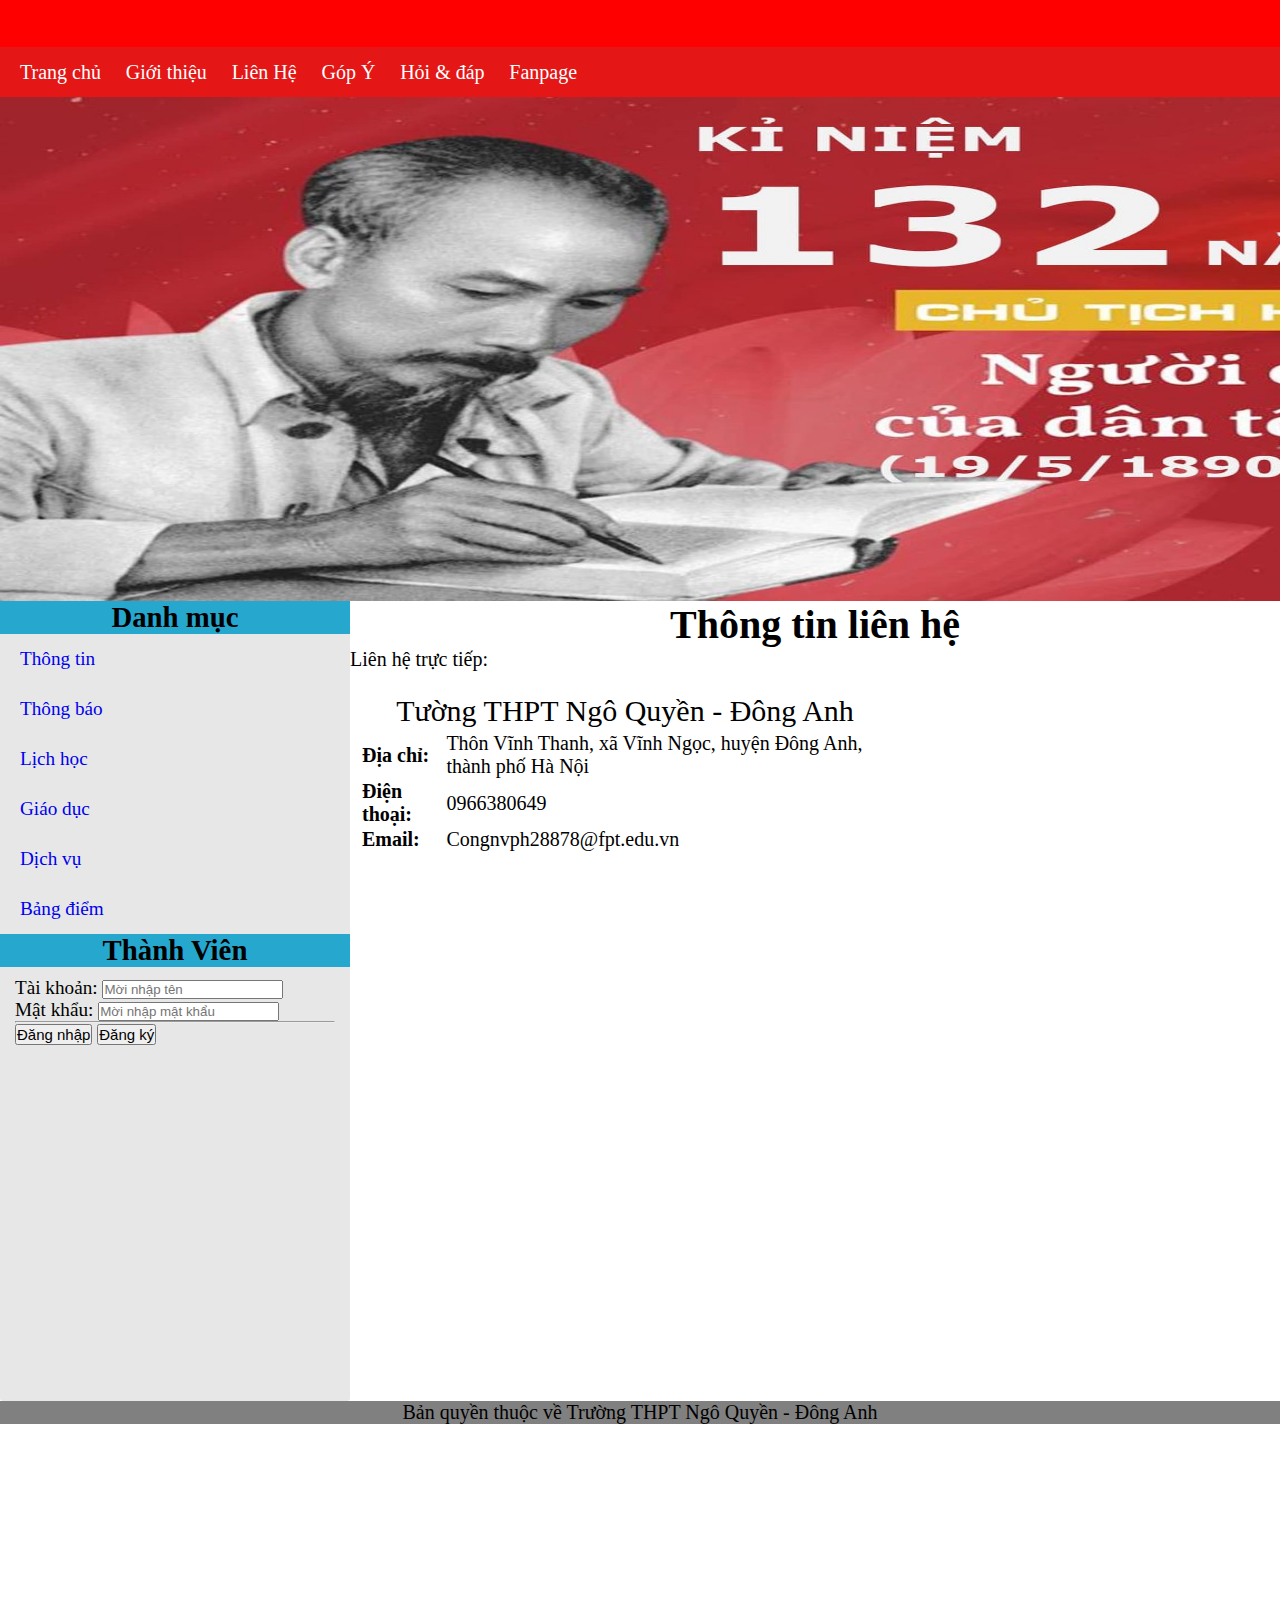
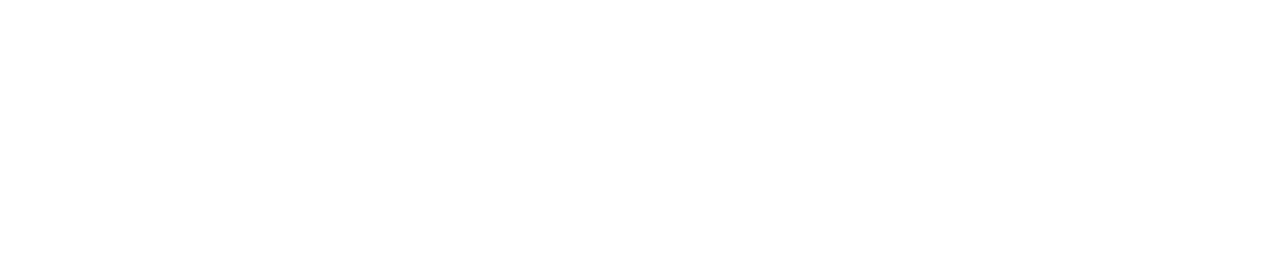
<file: Lienhe.html>
<!DOCTYPE html>
<html lang="en">
<head>
    <meta charset="UTF-8">
    <meta http-equiv="X-UA-Compatible" content="IE=edge">
    <meta name="viewport" content="width=device-width, initial-scale=1.0">
    <title>Liên hệ</title>
    <link rel="stylesheet" href="css/lienhe.css">
    <link href="//maxcdn.bootstrapcdn.com/font-awesome/4.1.0/css/font-awesome.min.css" rel="stylesheet">

</head>
<body>
    <div id="body">
        <div id="slide">
            <marquee>
                <h3>Welcome to my website!</h3>
            </marquee>
        </div>
        <div id="menu">
            <ul>
                <li><a href="asm.html">Trang chủ</a></li>
                <li>
                    <a href="gioithieu.html">Giới thiệu</a>
                    <ul class="dropdown">
                        <li><a href="tochuc.html">Sơ đồ tổ chức</a></li>
                        <li><a href="thuvien.html">Thư viện</a></li>
                    </ul>
                </li>
                <li><a href="Lienhe.html">Liên Hệ</a></li>
                <li><a href="gopy.html">Góp Ý</a></li>
                <li><a href="hoidap.html">Hỏi & đáp</a></li>
                <li><a href="https://www.facebook.com/pages/category/High-School/Tr%C6%B0%E1%BB%9Dng-THPT-Ng%C3%B4-Quy%E1%BB%81n-%C4%90%C3%B4ng-Anh-177866826300225/">Fanpage</a></li>
                <div class="box">
                    <div class="container-1">
                        <span class="icon"><i class="fa fa-search"></i></span>
                        <input type="search" id="search" placeholder="Search..." />
                    </div>
            </ul>
        </div>
    </div>
    <div id="header">
        <img src="img/banner.jpg" alt="" width="1900px" height="504px">
    </div>
    <div id="left">
        <div class="title">
            <h2>Danh mục</h2>
        </div> 
        <ul>
            <li><a href="https://ap.poly.edu.vn/sinh-vien">Thông tin</a></li>
            <li><a href="https://ap.poly.edu.vn/sinh-vien">Thông báo</a></li>
            <li><a href="https://ap.poly.edu.vn/sinh-vien/lich-hoc">Lịch học</a></li>
            <li><a href="https://ap.poly.edu.vn/sinh-vien/khen-thuong-va-ky-luat">Giáo dục</a></li>
            <li><a href="https://ap.poly.edu.vn/sinh-vien/online_service_v2/register/others">Dịch vụ</a></li>
            <li><a href="https://ap.poly.edu.vn/sinh-vien/bang-diem-theo-ky">Bảng điểm</a></li>
        </ul>
            <div class="title">
                <h2>Thành Viên</h2>
            </div>
        <div class="form">
            <p>Tài khoản: <input type="text" placeholder="Mời nhập tên"></p>
            <p>Mật khẩu: <input type="password" placeholder="Mời nhập mật khẩu"></p>
            <hr>
            <div class="dangky">
                <button type="submit" siz>Đăng nhập</button>
                <button type="submit" siz>Đăng ký</button>
            </div>
        </div>
    </div>
    <div id="noidung">
        <h1>Thông tin liên hệ</h1>
        <table style="width:550px">
            <tr>Liên hệ trực tiếp:<br>
            <br>
            <td><caption  class="chunq">Tường THPT Ngô Quyền - Đông Anh</caption> </td>
            <tr>
                <td><Strong>Địa chỉ:</Strong></td>             
                <td>Thôn Vĩnh Thanh, xã Vĩnh Ngọc, huyện Đông Anh, thành phố Hà Nội</td>
            </tr>
            <tr>
                <td><strong>Điện thoại: </strong></td>
                <td>0966380649</td> 
            </tr>
            <tr>
                <td><strong>Email:</strong></td>
                <td>Congnvph28878@fpt.edu.vn</td>
            </tr>
        </tr>
        <table>
        <tr>
            <td><iframe src="https://www.google.com/maps/embed?pb=!1m18!1m12!1m3!1d1860.9903392643766!2d105.83165147840205!3d21.113336470274383!2m3!1f0!2f0!3f0!3m2!1i1024!2i768!4f13.1!3m3!1m2!1s0x31350103b176353b%3A0x275aadf8e05e8729!2zVGhwdCBOZ8O0IFF1eeG7gW4gxJDDtG5nIEFuaA!5e0!3m2!1svi!2s!4v1654484793911!5m2!1svi!2s" width="1200" height="450" style="border:0;" allowfullscreen="" loading="lazy" referrerpolicy="no-referrer-when-downgrade"></iframe></td>
        </tr>
        </table>
        </table>
    </div>
    </div>
    <div id="footer">Bản quyền thuộc về Trường THPT Ngô Quyền - Đông Anh</div>
        </div>
    </div>
    </div>
    <script src="https://uhchat.net/code.php?f=13e68c"></script>
    </body>
</html>
</file>
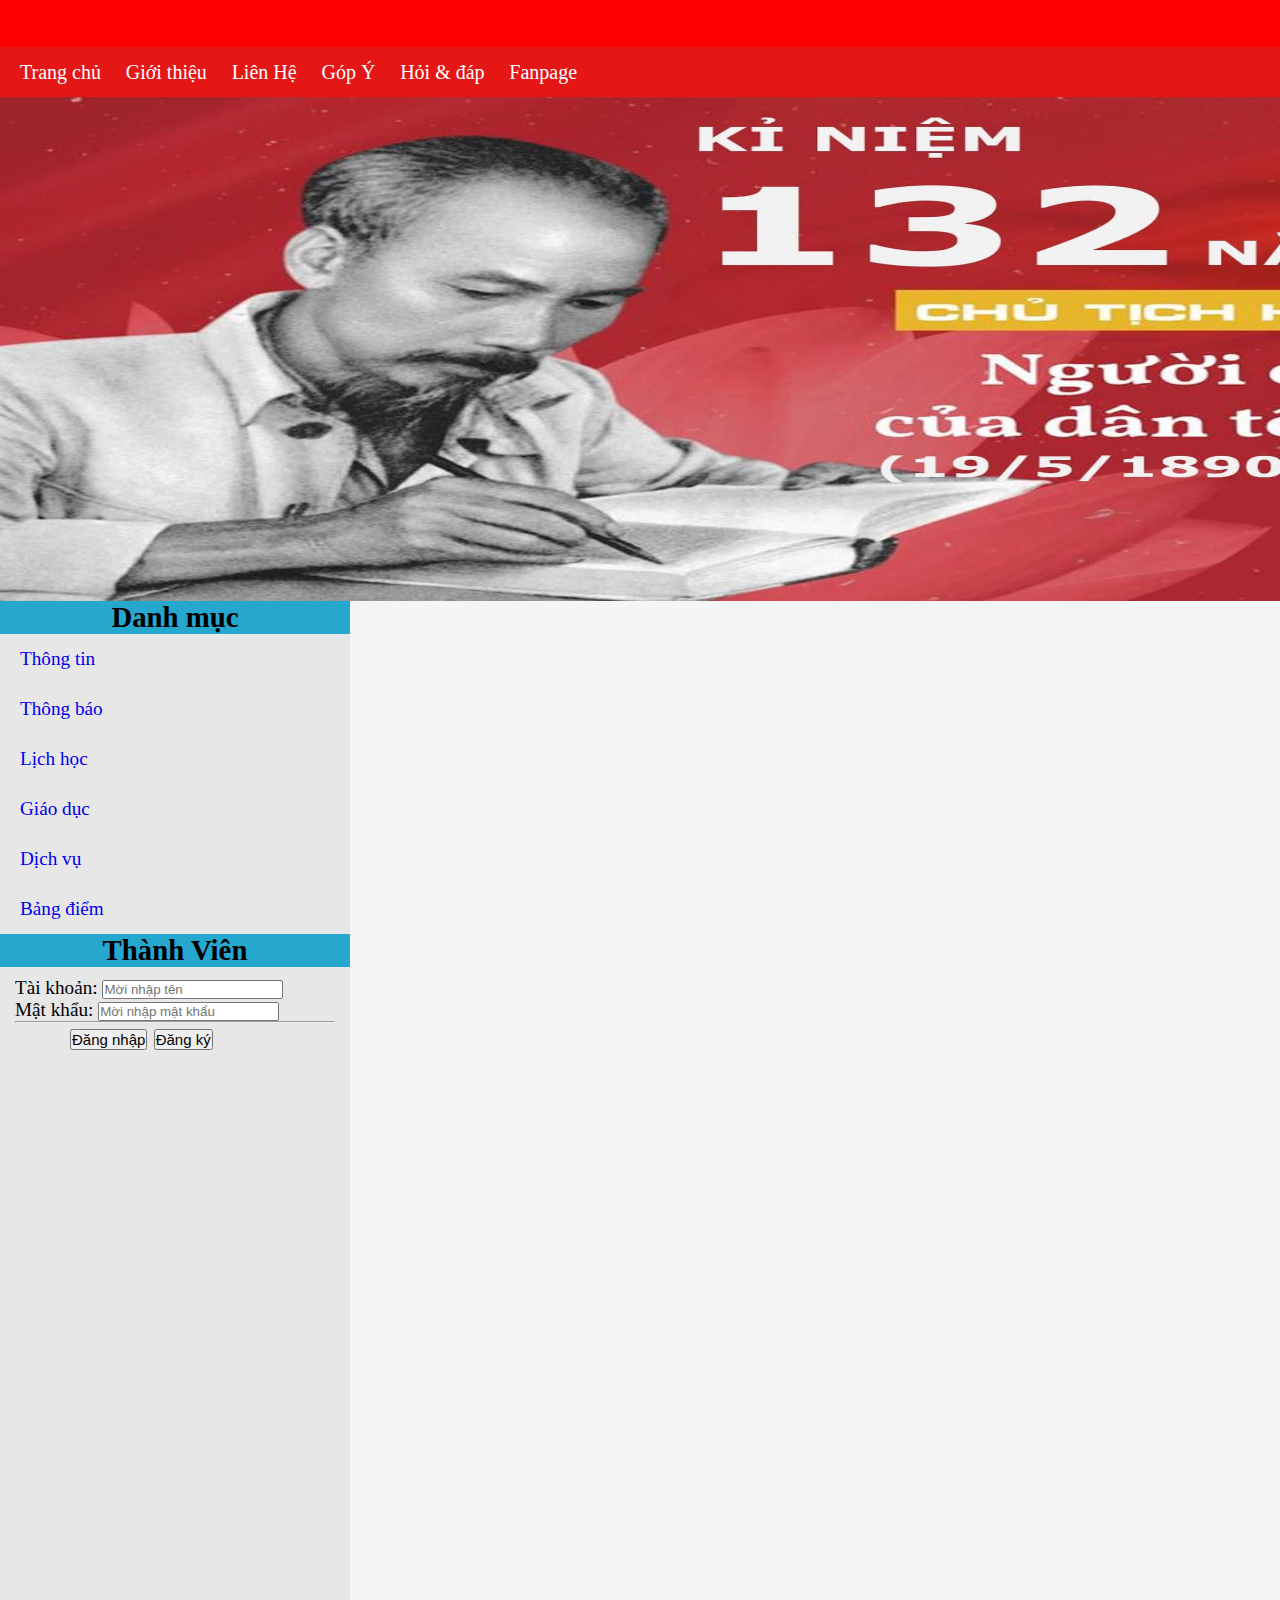
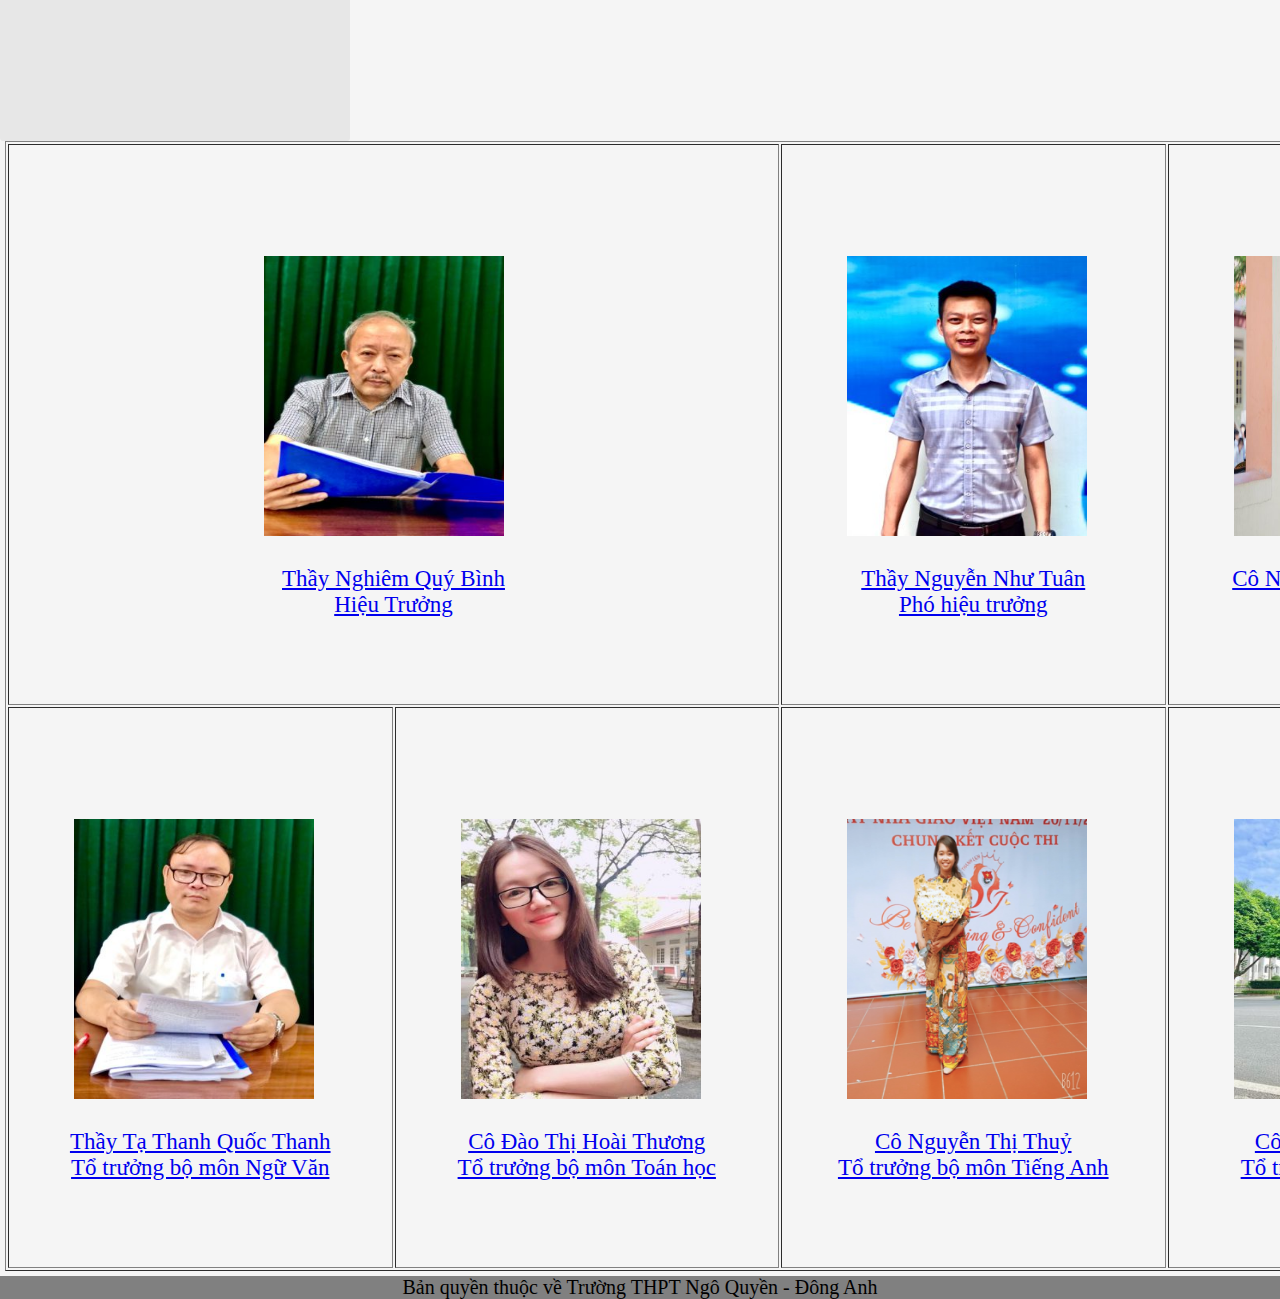
<file: tochuc.html>
<!DOCTYPE html>
<html lang="en">
<head>
    <meta charset="UTF-8">
    <meta http-equiv="X-UA-Compatible" content="IE=edge">
    <meta name="viewport" content="width=device-width, initial-scale=1.0">
    <title>Tổ chức</title>
    <link rel="stylesheet" href="css/tochuc.css">
    <link href="//maxcdn.bootstrapcdn.com/font-awesome/4.1.0/css/font-awesome.min.css" rel="stylesheet">

</head>
<body>
    <div id="body">
        <div id="slide">
            <marquee>
                <h3>Welcome to my website!</h3>
            </marquee>
        </div>
        <div id="menu">
            <ul>
                <li><a href="asm.html">Trang chủ</a></li>
                <li>
                    <a href="gioithieu.html">Giới thiệu</a>
                    <ul class="dropdown">
                        <li><a href="tochuc.html">Sơ đồ tổ chức</a></li>
                        <li><a href="thuvien.html">Thư viện</a></li>
                    </ul>
                </li>
                <li><a href="Lienhe.html">Liên Hệ</a></li>
                <li><a href="gopy.html">Góp Ý</a></li>
                <li><a href="hoidap.html">Hỏi & đáp</a></li>
                <li><a href="https://www.facebook.com/pages/category/High-School/Tr%C6%B0%E1%BB%9Dng-THPT-Ng%C3%B4-Quy%E1%BB%81n-%C4%90%C3%B4ng-Anh-177866826300225/">Fanpage</a></li>
                <div class="box">
                    <div class="container-1">
                        <span class="icon"><i class="fa fa-search"></i></span>
                        <input type="search" id="search" placeholder="Search..." />
                    </div>
            </ul>
        </div>
    </div>
    <div id="header">
        <img src="img/banner.jpg" alt="" width="1900px" height="504px">
    </div>
    <div id="left">
        <div class="title">
            <h2>Danh mục</h2>
        </div> 
        <ul>
            <li><a href="https://ap.poly.edu.vn/sinh-vien">Thông tin</a></li>
            <li><a href="https://ap.poly.edu.vn/sinh-vien">Thông báo</a></li>
            <li><a href="https://ap.poly.edu.vn/sinh-vien/lich-hoc">Lịch học</a></li>
            <li><a href="https://ap.poly.edu.vn/sinh-vien/khen-thuong-va-ky-luat">Giáo dục</a></li>
            <li><a href="https://ap.poly.edu.vn/sinh-vien/online_service_v2/register/others">Dịch vụ</a></li>
            <li><a href="https://ap.poly.edu.vn/sinh-vien/bang-diem-theo-ky">Bảng điểm</a></li>
        </ul>
            <div class="title">
                <h2>Thành Viên</h2>
            </div>
        <div class="form">
            <p>Tài khoản: <input type="text" placeholder="Mời nhập tên"></p>
            <p>Mật khẩu: <input type="password" placeholder="Mời nhập mật khẩu"></p>
            <hr>
            <div class="dangky">
                <button type="submit" siz>Đăng nhập</button>
                <button type="submit" siz>Đăng ký</button>
            </div>
        </div>
    </div>
    </div>
    <div>
        <table  id="noidung" border="1">
        <div class="container-fluid py-5">
            <div class="container py-5">
                <div class="row">
                    <div class="col-lg-8">
                        <div class="row pb-3">
                            <div class="col-lg-6 mb-4">
                                <tr>
                                <td colspan="2"><div class="blog-item position-relative overflow-hidden rounded mb-2">
                                    <img class="img-fluid1" src="img/hieutruong.jpg" alt="thinhlong">
                                    <a class="blog-overlay text-decoration-none" href="#">
                                        <p class="text-primary mb-3">Thầy Nghiêm Quý Bình<br></p>
                                        <p class="text-primary m-0">Hiệu Trưởng</p>
                                    </a>
                                </div>
                            </div>
                        </td>
                           <td> <div class="col-lg-6 mb-4">
                                <div class="blog-item position-relative overflow-hidden rounded mb-2">
                                    <img class="img-fluid" src="img/phohieutuong1.jpg" alt="thinhlong">
                                    <a class="blog-overlay text-decoration-none" href="#">
                                        <p class="text-white mb-3">Thầy Nguyễn Như Tuân</p>
                                        <p class="text-primary m-0"> Phó hiệu trưởng</p>
                                    </a>
                                </div>
                            </div>
                        </td>
                         <td>  <div class="col-lg-6 mb-4">
                                <div class="blog-item position-relative overflow-hidden rounded mb-2">
                                    <img class="img-fluid" src="img/phohieutuong2.jpg" alt="thinhlong">
                                    <a class="blog-overlay text-decoration-none" href="#">
                                        <p class="text-white mb-3">Cô Nguyễn Thị Thu Hương</p>
                                        <p class="text-primary m-0">Phó hiệu trưởng</p>
                                    </a>
                                </div>
                            </div>
                        </td> 
                        </tr>
                        <tr>
                         <td>   <div class="col-lg-6 mb-4">
                                <div class="blog-item position-relative overflow-hidden rounded mb-2">
                                    <img class="img-fluid" src="img/Văn.jpg" alt="thinhlong">
                                    <a class="blog-overlay text-decoration-none" href="#">
                                        <p class="text-white mb-3">Thầy Tạ Thanh Quốc Thanh</p>
                                        <p class="text-primary m-0">Tổ trưởng bộ môn Ngữ Văn</p>
                                    </a>
                                </div>
                            </div>
                        </td>
                        <td>    <div class="col-lg-6 mb-4">
                                <div class="blog-item position-relative overflow-hidden rounded mb-2">
                                    <img class="img-fluid" src="img/toán.jpg" alt="thinhlong">
                                    <a class="blog-overlay text-decoration-none" href="#">
                                        <p class="text-white mb-3">Cô Đào Thị Hoài Thương</p>
                                        <p class="text-primary m-0">Tổ trưởng bộ môn Toán học</p>
                                    </a>
                                </div>
                            </div>
                        </td>
                        <td>   <div class="col-lg-6 mb-4">
                                <div class="blog-item position-relative overflow-hidden rounded mb-2">
                                    <img class="img-fluid" src="img/anh1.png" alt="thinhlong">
                                    <a class="blog-overlay text-decoration-none" href="#">
                                        <p class="text-white mb-3">Cô Nguyễn Thị Thuỷ</p>
                                        <p class="text-primary m-0">Tổ trưởng bộ môn Tiếng Anh</p>
                                    </a>
                                </div>
                            </div>
                        </td> 
                        <td>   <div class="col-lg-6 mb-4">
                                <div class="blog-item position-relative overflow-hidden rounded mb-2">
                                    <img class="img-fluid" src="img/ly.jpg" alt="thinhlong">
                                    <a class="blog-overlay text-decoration-none" href="#">
                                        <p class="text-white mb-3">Cô Nguyễn Thị Chung</p>
                                        <p class="text-primary m-0">Tổ trưởng bộ môn Vật Lý</p>
                                    </a>
                                </div>
                            </div>
                        </td> 
                        </tr>
        </table>
    </div>
    <div id="footer">Bản quyền thuộc về Trường THPT Ngô Quyền - Đông Anh</div>
    <script src="https://uhchat.net/code.php?f=13e68c"></script>
    </body>
</html>
</file>
<file: css/asm.css>
*{margin: 0;padding: 0;box-sizing: border-box;}
#slide{
    background-color: red;
    font-size: 30px;
    font-style: italic;
}
body{
    background-color: whitesmoke;
    position: relative;
}
#body{
    width: 1900px;
    margin: 0px;
}
#header{
    background-color: white;
    margin: 0px;
    height: 504px;
    width: auto;
    position: relative;
}
.box{
  width: 200px;
  height: 40px;
  float: right;
  margin-top: 10px;
}
.container-1{
    width: 200px;
    vertical-align: middle;
    white-space: nowrap;
    position: relative;
  }
#menu{
    height: 50px;
    background-color: rgb(228, 22, 22);
    text-align: left;
    font-size: larger;
    position: relative;
}
#menu ul li{
    list-style: none;
    display: inline-block;
    padding-left: 20px;
}
#menu ul li a{
    text-decoration: none;
    color: rgb(255, 255, 255);
    font-size: 20px;
    display: block;
    line-height: 50px;
}
#menu ul li a:hover{
    color: rgb(26, 247, 74);
    text-decoration: underline;
}
#menu ul li ul.dropdown {
    min-width: 100%; /* Set width of the dropdown */
    background: #581717;
    display: none;
    position: absolute;
    z-index: 999;
    left: 0;
}
#menu ul li:hover ul.dropdown {
    display: block; /* Display the dropdown */
}
#menu ul li ul.dropdown li {
    display: block;
}
.title{
    background-color: #26a7ce;
    text-align: center;
}
#left{
    width: 350px;
    height: 800px;
    float: left;
    background-color: #e7e7e7;
    font-size: larger;
    padding: 0px;
    border-radius: 3px;
    list-style: none;
}
#left ul li{
    list-style: none;
    display: block;
    padding-left: 20px;
    line-height: 50px;
}
#left ul li a{
    text-decoration: none;
    display: block;
    padding: 0px;
}
#left ul li a:hover{
    background-color: aliceblue;
    border-bottom: 1px solid gray;
    font-weight: bold;
}
#left .form{
    padding: 05px 10px;
    margin: 5px;
}
#left .form button{
    font-size: 15px;
    text-align: center;
}
#noidung{
    background-color: rgb(255, 255, 255);
    font-size: 20px;
    height: 790px;
    margin: 5px;
}
#noidung h2{
    text-align: center;
}
#chund{
    font-size: larger;
    margin-top: 15px;
}
#slogan{
    text-align: center;
    text-decoration: underline;
    font-variant: initial;
    font-size: larger;
    color: blue;
}
#footer{
    background-color: gray;
    text-align: center;
    font-size: 20px;
}
.dangky{
    margin-left: 55px;
    font-size: 25px;
    border: 5px;
    border-radius: 2px 10px black;
    -moz-border-radius: 5px;
    -webkit-border-radius: 10px;
}
</file>
<file: css/gt.css>
*{margin: 0;padding: 0;box-sizing: border-box;}
#slide{
    background-color: red;
    font-size: 30px;
    font-style: italic;
}
body{
    background-color: whitesmoke;
    position: relative;
}
#body{
    width: 1900px;
    margin: 0px;
}
#header{
    background-color: white;
    margin: 0px;
    height: 504px;
    width: auto;
    position: relative;
}
.box{
  width: 200px;
  height: 40px;
  float: right;
  margin-top: 10px;
}
.container-1{
    width: 200px;
    vertical-align: middle;
    white-space: nowrap;
    position: relative;
  }
#menu{
    height: 50px;
    background-color: rgb(228, 22, 22);
    text-align: left;
    font-size: larger;
    position: relative;
}
#menu ul li{
    list-style: none;
    display: inline-block;
    padding-left: 20px;
}
#menu ul li a{
    text-decoration: none;
    color: rgb(255, 255, 255);
    font-size: 20px;
    display: block;
    line-height: 50px;
}
#menu ul li a:hover{
    color: rgb(26, 247, 74);
    text-decoration: underline;
}
#menu ul li ul.dropdown {
    min-width: 100%; /* Set width of the dropdown */
    background: #581717;
    display: none;
    position: absolute;
    z-index: 999;
    left: 0;
}
#menu ul li:hover ul.dropdown {
    display: block; /* Display the dropdown */
}
#menu ul li ul.dropdown li {
    display: block;
}
.title{
    background-color: #26a7ce;
    text-align: center;
}
#left{
    width: 350px;
    height: 1320px;
    float: left;
    background-color: #e7e7e7;
    font-size: larger;
    padding: 0px;
    border-radius: 3px;
    list-style: none;
}
#left ul li{
    list-style: none;
    display: block;
    padding-left: 20px;
    line-height: 50px;
}
#left ul li a{
    text-decoration: none;
    display: block;
    padding: 0px;
}
#left ul li a:hover{
    background-color: aliceblue;
    border-bottom: 1px solid gray;
    font-weight: bold;
}
#left .form{
    padding: 05px 10px;
    margin: 5px;
}
#left .form button{
    font-size: 15px;
    text-align: center;
}
#noidung{
    background-color: whitesmoke;
    font-size: 25px;
    height: 1300px;
    margin: 5px;
}
#noidung h2{
    text-align: center;
    margin-top: 15px;
}
#noidung img{
    width: 950px;
    margin-left: 300px;
}
#noidung p{
    padding-left: 150px;
    margin-left: 201px;
}
#slogan{
    text-align: center;
    text-decoration: underline;
    font-variant: initial;
    font-size: larger;
    color: blue;
}
#footer{
    background-color: gray;
    text-align: center;
    font-size: 20px;
}
.dangky{
    margin-left: 55px;
    font-size: 25px;
    border: 5px;
    border-radius: 2px 10px black;
    -moz-border-radius: 5px;
    -webkit-border-radius: 10px;
}
</file>
<file: css/gopy.css>
*{margin: 0;padding: 0;box-sizing: border-box;}
#slide{
    background-color: red;
    font-size: 30px;
    font-style: italic;
}
body{
    background-color: #ffffff;
    position: relative;
}
#body{
    width: 1900px;
    margin: 0px;
}
#header{
    background-color: white;
    margin: 0px;
    height: 504px;
    width: auto;
    position: relative;
}
.box{
  width: 200px;
  height: 40px;
  float: right;
  margin-top: 10px;
}
.container-1{
    width: 200px;
    vertical-align: middle;
    white-space: nowrap;
    position: relative;
  }
#menu{
    height: 50px;
    background-color: rgb(228, 22, 22);
    text-align: left;
    font-size: larger;
    position: relative;
}
#menu ul li{
    list-style: none;
    display: inline-block;
    padding-left: 20px;
}
#menu ul li a{
    text-decoration: none;
    color: rgb(255, 255, 255);
    font-size: 20px;
    display: block;
    line-height: 50px;
}
#menu ul li a:hover{
    color: rgb(26, 247, 74);
    text-decoration: underline;
}
#menu ul li ul.dropdown {
    min-width: 100%; /* Set width of the dropdown */
    background: #581717;
    display: none;
    position: absolute;
    z-index: 999;
    left: 0;
}
#menu ul li:hover ul.dropdown {
    display: block; /* Display the dropdown */
}
#menu ul li ul.dropdown li {
    display: block;
}
.title{
    background-color: #26a7ce;
    text-align: center;
}
#left{
    width: 350px;
    height: 800px;
    float: left;
    background-color: #e7e7e7;
    font-size: larger;
    padding: 0px;
    border-radius: 3px;
    list-style: none;
}
#left ul li{
    list-style: none;
    display: block;
    padding-left: 20px;
    line-height: 50px;
}
#left ul li a{
    text-decoration: none;
    display: block;
    padding: 0px;
}
#left ul li a:hover{
    background-color: aliceblue;
    border-bottom: 1px solid gray;
    font-weight: bold;
}
#left .form{
    padding: 05px 10px;
    margin: 5px;
}
#left .form button{
    font-size: 15px;
    text-align: center;
}
#noidung{
    background-color: rgb(255, 255, 255);
    font-size: 20px;
    height: 738px;
}
#noidung h2{
    text-align: center;
}
#chund{
    font-size: larger;
    margin-top: 15px;
}
#slogan{
    text-align: center;
    text-decoration: underline;
    font-variant: initial;
    font-size: larger;
    color: blue;
}
#footer{
    background-color: gray;
    text-align: center;
    font-size: 20px;
}
.gopy{
    text-align: center;
    font-size: 25px;
    padding-top: 5px;
}
.gopy input{
    color: gray;
    border-radius: 5px;
    font-size: 20px;
    margin: 5px 5px 10px 10px;
    opacity: 1;
    transition: opacity 1s easeIn 0s;
}
.gopy input:hover{
    opacity: 0.4;
    background-color: rgb(235, 217, 217);
}
.gopy textarea{
    border-radius: 5px;
    font-size: 30px;
    opacity: 1;
    transition: opacity 1s easeIn 0s;
    text-align: center;
}
.gopy textarea:hover{
    opacity: 0.4;
    background-color: rgb(235, 224, 224);
}
.chu{
    text-align: center;
    font-size: 40px;
    color: red;
    lighting-color: aqua;
    margin-bottom: 15px;
}
.bang input{
    vertical-align: bottom;
    font-size: 15px;
    margin-top: 150px;
}
.chu1{
    size: 15px;
    padding-left: 520px;
}
.dangky{
    margin-left: 55px;
    font-size: 25px;
    border: 5px;
    border-radius: 2px 10px black;
    -moz-border-radius: 5px;
    -webkit-border-radius: 10px;
}
#noidung>table>button{
    font-size: 30px;
}
#noidung>.gopy>table{
    padding-left: 520px;
}
</file>
<file: css/Hoidap.css>
*{margin: 0;padding: 0;box-sizing: border-box;}
#slide{
    background-color: red;
    font-size: 30px;
    font-style: italic;
}
body{
    background-color: whitesmoke;
    position: relative;
}
#body{
    width: 1900px;
    margin: 0px;
}
#header{
    background-color: white;
    margin: 0px;
    height: 504px;
    width: auto;
    position: relative;
}
.box{
  width: 200px;
  height: 40px;
  float: right;
  margin-top: 10px;
}
.container-1{
    width: 200px;
    vertical-align: middle;
    white-space: nowrap;
    position: relative;
  }
#menu{
    height: 50px;
    background-color: rgb(228, 22, 22);
    text-align: left;
    font-size: larger;
    position: relative;
}
#menu ul li{
    list-style: none;
    display: inline-block;
    padding-left: 20px;
}
#menu ul li a{
    text-decoration: none;
    color: rgb(255, 255, 255);
    font-size: 20px;
    display: block;
    line-height: 50px;
}
#menu ul li a:hover{
    color: rgb(26, 247, 74);
    text-decoration: underline;
}
#menu ul li ul.dropdown {
    min-width: 100%; /* Set width of the dropdown */
    background: #581717;
    display: none;
    position: absolute;
    z-index: 999;
    left: 0;
}
#menu ul li:hover ul.dropdown {
    display: block; /* Display the dropdown */
}
#menu ul li ul.dropdown li {
    display: block;
}
.title{
    background-color: #26a7ce;
    text-align: center;
}
#left{
    width: 350px;
    height: 800px;
    float: left;
    background-color: #e7e7e7;
    font-size: larger;
    padding: 0px;
    border-radius: 3px;
    list-style: none;
}
#left ul li{
    list-style: none;
    display: block;
    padding-left: 20px;
    line-height: 50px;
}
#left ul li a{
    text-decoration: none;
    display: block;
    padding: 0px;
}
#left ul li a:hover{
    background-color: aliceblue;
    border-bottom: 1px solid gray;
    font-weight: bold;
}
#left .form{
    padding: 05px 10px;
    margin: 5px;
}
#left .form button{
    font-size: 15px;
    text-align: center;
}
#noidung{
    background-color: rgb(255, 255, 255);
    font-size: 20px;
    height: 1120px;
    margin-left: 15px;
}
#noidung h2{
    text-align: center; 
    font-size: 35px;
    color: red;
    margin-top: 15px;
}
#noidung h4{
    text-align: center;
    font-size: 25px;
    color: red;
}
#noidung strong{
    color: blue;
    padding-left: 10px;
}
#noidung p{
    padding-left: 320px;
    margin-left: 30px;
}
.danhsach{
    list-style: circle;
}
#slogan{
    text-align: center;
    text-decoration: underline;
    font-variant: initial;
    font-size: larger;
    color: blue;
}
#footer{
    background-color: gray;
    text-align: center;
    font-size: 20px;
}
.dangky{
    margin-left: 55px;
    font-size: 25px;
    border: 5px;
    border-radius: 2px 10px black;
    -moz-border-radius: 5px;
    -webkit-border-radius: 10px;
}
</file>
<file: css/lienhe.css>
*{margin: 0;padding: 0;box-sizing: border-box;}
#slide{
    background-color: red;
    font-size: 30px;
    font-style: italic;
}
body{
    background-color: #ffffff;
    position: relative;
}
#body{
    width: 1900px;
    margin: 0px;
}
#header{
    background-color: white;
    margin: 0px;
    height: 504px;
    width: auto;
    position: relative;
}
.box{
  width: 200px;
  height: 40px;
  float: right;
  margin-top: 10px;
}
.container-1{
    width: 200px;
    vertical-align: middle;
    white-space: nowrap;
    position: relative;
  }
#menu{
    height: 50px;
    background-color: rgb(228, 22, 22);
    text-align: left;
    font-size: larger;
    position: relative;
}
#menu ul li{
    list-style: none;
    display: inline-block;
    padding-left: 20px;
}
#menu ul li a{
    text-decoration: none;
    color: rgb(255, 255, 255);
    font-size: 20px;
    display: block;
    line-height: 50px;
}
#menu ul li a:hover{
    color: rgb(26, 247, 74);
    text-decoration: underline;
}
#menu ul li ul.dropdown {
    min-width: 100%; /* Set width of the dropdown */
    background: #581717;
    display: none;
    position: absolute;
    z-index: 999;
    left: 0;
}
#menu ul li:hover ul.dropdown {
    display: block; /* Display the dropdown */
}
#menu ul li ul.dropdown li {
    display: block;
}
.title{
    background-color: #26a7ce;
    text-align: center;
}
#left{
    width: 350px;
    height: 800px;
    float: left;
    background-color: #e7e7e7;
    font-size: larger;
    padding: 0px;
    border-radius: 3px;
    list-style: none;
}
#left ul li{
    list-style: none;
    display: block;
    padding-left: 20px;
    line-height: 50px;
}
#left ul li a{
    text-decoration: none;
    display: block;
    padding: 0px;
}
#left ul li a:hover{
    background-color: aliceblue;
    border-bottom: 1px solid gray;
    font-weight: bold;
}
#left .form{
    padding: 05px 10px;
    margin: 5px;
}
#left .form button{
    font-size: 15px;
    text-align: center;
}
#noidung{
    background-color: rgb(255, 255, 255);
    font-size: 20px;
    height: 800px;
}
#noidung table{
    padding-left: 10px;
}
#noidung h1{
    text-align: center;
}
.chunq{
    font-size: 30px;
    font-weight: lighter;
    font-style: initial;
}
#chund{
    font-size: larger;
    margin-top: 15px;
}
#slogan{
    text-align: center;
    text-decoration: underline;
    font-variant: initial;
    font-size: larger;
    color: blue;
}
#footer{
    background-color: gray;
    text-align: center;
    font-size: 20px;
}
</file>
<file: css/tochuc.css>
*{margin: 0;padding: 0;box-sizing: border-box;}
#slide{
    background-color: red;
    font-size: 30px;
    font-style: italic;
}
body{
    background-color: whitesmoke;
    position: relative;
}
#body{
    width: 1900px;
    margin: 0px;
}
#header{
    background-color: white;
    margin: 0px;
    height: 504px;
    width: auto;
    position: relative;
}
.box{
  width: 200px;
  height: 40px;
  float: right;
  margin-top: 10px;
}
.container-1{
    width: 200px;
    vertical-align: middle;
    white-space: nowrap;
    position: relative;
  }
#menu{
    height: 50px;
    background-color: rgb(228, 22, 22);
    text-align: left;
    font-size: larger;
    position: relative;
}
#menu ul li{
    list-style: none;
    display: inline-block;
    padding-left: 20px;
}
#menu ul li a{
    text-decoration: none;
    color: rgb(255, 255, 255);
    font-size: 20px;
    display: block;
    line-height: 50px;
}
#menu ul li a:hover{
    color: rgb(26, 247, 74);
    text-decoration: underline;
}
#menu ul li ul.dropdown {
    min-width: 100%; /* Set width of the dropdown */
    background: #581717;
    display: none;
    position: absolute;
    z-index: 999;
    left: 0;
}
#menu ul li:hover ul.dropdown {
    display: block; /* Display the dropdown */
}
#menu ul li ul.dropdown li {
    display: block;
}
.title{
    background-color: #26a7ce;
    text-align: center;
}
#left{
    width: 350px;
    height: 1140px;
    float: left;
    background-color: #e7e7e7;
    font-size: larger;
    padding: 0px;
    border-radius: 3px;
    list-style: none;
}
#left ul li{
    list-style: none;
    display: block;
    padding-left: 20px;
    line-height: 50px;
}
#left ul li a{
    text-decoration: none;
    display: block;
    padding: 0px;
}
#left ul li a:hover{
    background-color: aliceblue;
    border-bottom: 1px solid gray;
    font-weight: bold;
}
#left .form{
    padding: 05px 10px;
    margin: 5px;
}
#left .form button{
    font-size: 15px;
    text-align: center;
}
#noidung{
    background-color: whitesmoke;
    font-size: 20px;
    height: 1130px;
    margin: 5px;
    width: 1550px;
}
.img-fluid{
    height: 280px;
    width: 240px;
    margin: 25px;
    margin-left: 65px;
    align-items: center;
}
.img-fluid1{
    height: 280px;
    width: 240px;
    margin: 25px;
    margin-left: 255px;
}
#noidung p{
    text-align: center;
    font-size: 23px;
}
#chund{
    font-size: larger;
    margin-top: 15px;
}
#slogan{
    text-align: center;
    text-decoration: underline;
    font-variant: initial;
    font-size: larger;
    color: blue;
}
#footer{
    background-color: gray;
    text-align: center;
    font-size: 20px;
}
.dangky{
    margin-left: 55px;
    font-size: 25px;
    border: 5px;
    border-radius: 2px 10px black;
    -moz-border-radius: 5px;
    -webkit-border-radius: 10px;
}
</file>
